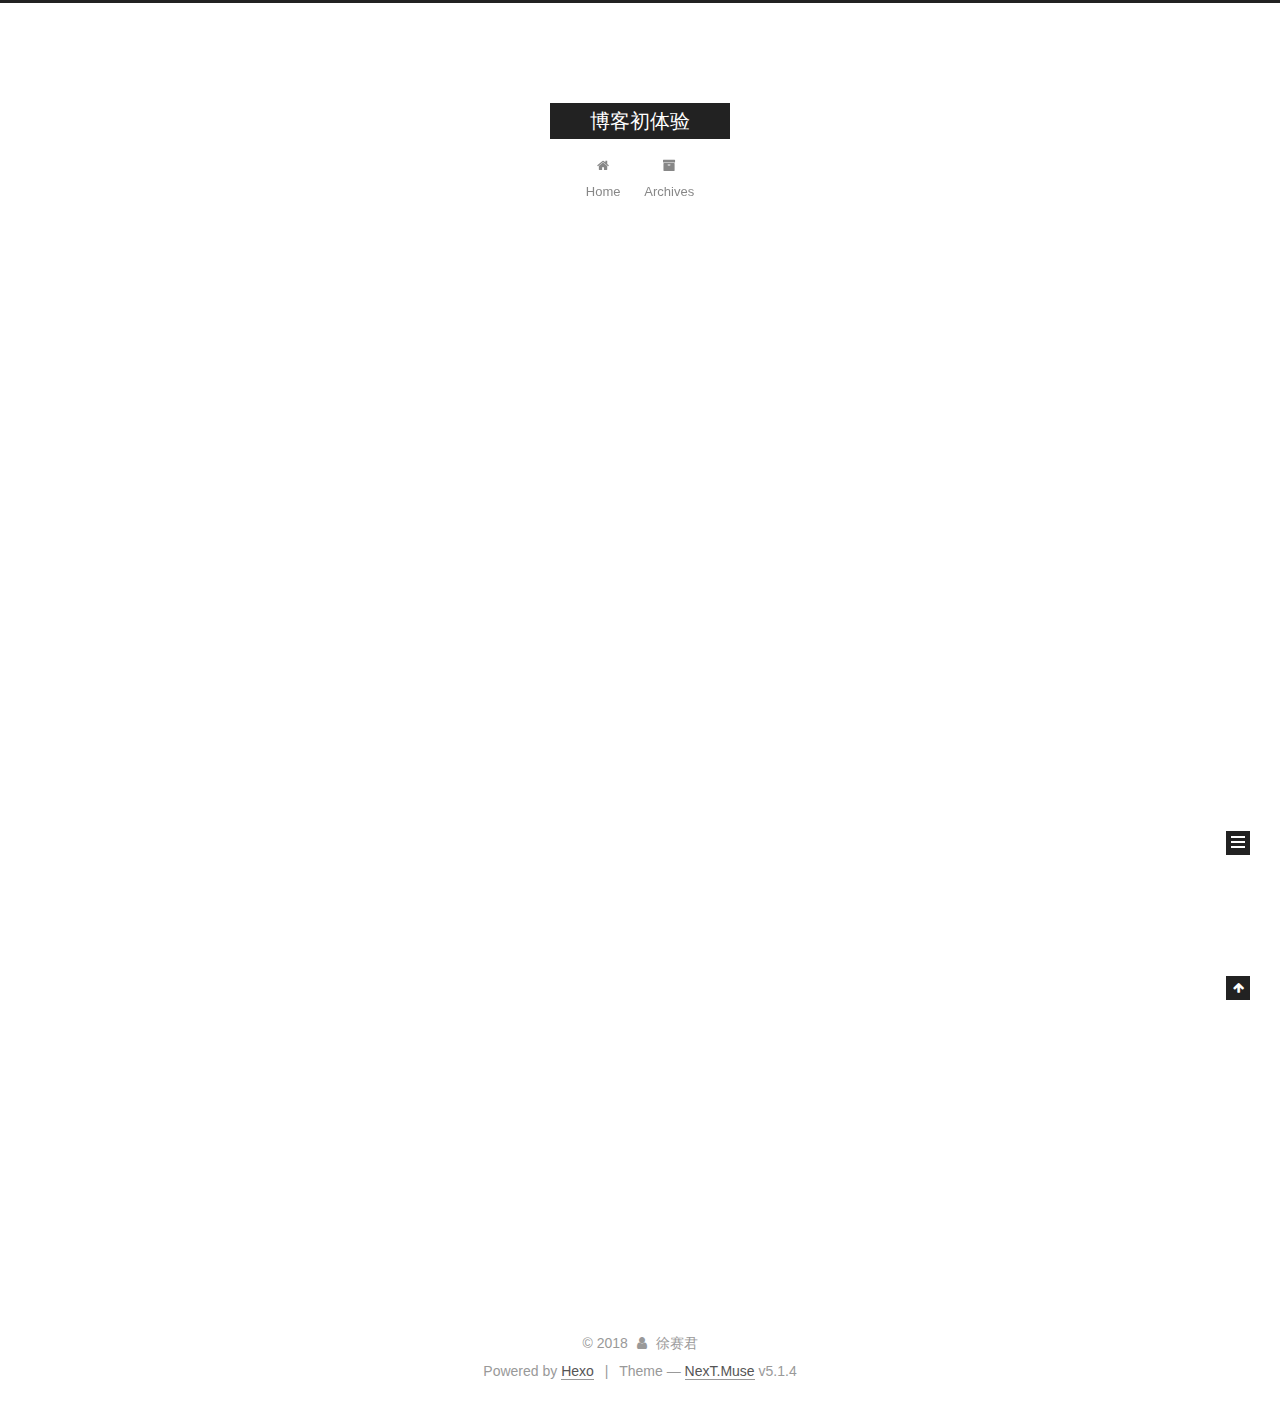
<file: index.html>
<!DOCTYPE html>



  


<html class="theme-next muse use-motion" lang="">
<head>
  <meta charset="UTF-8"/>
<meta http-equiv="X-UA-Compatible" content="IE=edge" />
<meta name="viewport" content="width=device-width, initial-scale=1, maximum-scale=1"/>
<meta name="theme-color" content="#222">









<meta http-equiv="Cache-Control" content="no-transform" />
<meta http-equiv="Cache-Control" content="no-siteapp" />
















  
  
  <link href="/lib/fancybox/source/jquery.fancybox.css?v=2.1.5" rel="stylesheet" type="text/css" />







<link href="/lib/font-awesome/css/font-awesome.min.css?v=4.6.2" rel="stylesheet" type="text/css" />

<link href="/css/main.css?v=5.1.4" rel="stylesheet" type="text/css" />


  <link rel="apple-touch-icon" sizes="180x180" href="/images/apple-touch-icon-next.png?v=5.1.4">


  <link rel="icon" type="image/png" sizes="32x32" href="/images/favicon-32x32-next.png?v=5.1.4">


  <link rel="icon" type="image/png" sizes="16x16" href="/images/favicon-16x16-next.png?v=5.1.4">


  <link rel="mask-icon" href="/images/logo.svg?v=5.1.4" color="#222">





  <meta name="keywords" content="Hexo, NexT" />










<meta property="og:type" content="website">
<meta property="og:title" content="博客初体验">
<meta property="og:url" content="http://yoursite.com/index.html">
<meta property="og:site_name" content="博客初体验">
<meta name="twitter:card" content="summary">
<meta name="twitter:title" content="博客初体验">



<script type="text/javascript" id="hexo.configurations">
  var NexT = window.NexT || {};
  var CONFIG = {
    root: '/',
    scheme: 'Muse',
    version: '5.1.4',
    sidebar: {"position":"left","display":"post","offset":12,"b2t":false,"scrollpercent":false,"onmobile":false},
    fancybox: true,
    tabs: true,
    motion: {"enable":true,"async":false,"transition":{"post_block":"fadeIn","post_header":"slideDownIn","post_body":"slideDownIn","coll_header":"slideLeftIn","sidebar":"slideUpIn"}},
    duoshuo: {
      userId: '0',
      author: 'Author'
    },
    algolia: {
      applicationID: '',
      apiKey: '',
      indexName: '',
      hits: {"per_page":10},
      labels: {"input_placeholder":"Search for Posts","hits_empty":"We didn't find any results for the search: ${query}","hits_stats":"${hits} results found in ${time} ms"}
    }
  };
</script>



  <link rel="canonical" href="http://yoursite.com/"/>





  <title>博客初体验</title>
  








</head>

<body itemscope itemtype="http://schema.org/WebPage" lang="">

  
  
    
  

  <div class="container sidebar-position-left 
  page-home">
    <div class="headband"></div>

    <header id="header" class="header" itemscope itemtype="http://schema.org/WPHeader">
      <div class="header-inner"><div class="site-brand-wrapper">
  <div class="site-meta ">
    

    <div class="custom-logo-site-title">
      <a href="/"  class="brand" rel="start">
        <span class="logo-line-before"><i></i></span>
        <span class="site-title">博客初体验</span>
        <span class="logo-line-after"><i></i></span>
      </a>
    </div>
      
        <p class="site-subtitle"></p>
      
  </div>

  <div class="site-nav-toggle">
    <button>
      <span class="btn-bar"></span>
      <span class="btn-bar"></span>
      <span class="btn-bar"></span>
    </button>
  </div>
</div>

<nav class="site-nav">
  

  
    <ul id="menu" class="menu">
      
        
        <li class="menu-item menu-item-home">
          <a href="/" rel="section">
            
              <i class="menu-item-icon fa fa-fw fa-home"></i> <br />
            
            Home
          </a>
        </li>
      
        
        <li class="menu-item menu-item-archives">
          <a href="/archives/" rel="section">
            
              <i class="menu-item-icon fa fa-fw fa-archive"></i> <br />
            
            Archives
          </a>
        </li>
      

      
    </ul>
  

  
</nav>



 </div>
    </header>

    <main id="main" class="main">
      <div class="main-inner">
        <div class="content-wrap">
          <div id="content" class="content">
            
  <section id="posts" class="posts-expand">
    
      

  

  
  
  

  <article class="post post-type-normal" itemscope itemtype="http://schema.org/Article">
  
  
  
  <div class="post-block">
    <link itemprop="mainEntityOfPage" href="http://yoursite.com/2018/01/10/hello-world/">

    <span hidden itemprop="author" itemscope itemtype="http://schema.org/Person">
      <meta itemprop="name" content="徐赛君">
      <meta itemprop="description" content="">
      <meta itemprop="image" content="/images/avatar.gif">
    </span>

    <span hidden itemprop="publisher" itemscope itemtype="http://schema.org/Organization">
      <meta itemprop="name" content="博客初体验">
    </span>

    
      <header class="post-header">

        
        
          <h1 class="post-title" itemprop="name headline">
                
                <a class="post-title-link" href="/2018/01/10/hello-world/" itemprop="url">Hello World</a></h1>
        

        <div class="post-meta">
          <span class="post-time">
            
              <span class="post-meta-item-icon">
                <i class="fa fa-calendar-o"></i>
              </span>
              
                <span class="post-meta-item-text">Posted on</span>
              
              <time title="Post created" itemprop="dateCreated datePublished" datetime="2018-01-10T23:30:13+08:00">
                2018-01-10
              </time>
            

            

            
          </span>

          

          
            
          

          
          

          

          

          

        </div>
      </header>
    

    
    
    
    <div class="post-body" itemprop="articleBody">

      
      

      
        
          
            <p>Welcome to <a href="https://hexo.io/" target="_blank" rel="noopener">Hexo</a>! This is your very first post. Check <a href="https://hexo.io/docs/" target="_blank" rel="noopener">documentation</a> for more info. If you get any problems when using Hexo, you can find the answer in <a href="https://hexo.io/docs/troubleshooting.html" target="_blank" rel="noopener">troubleshooting</a> or you can ask me on <a href="https://github.com/hexojs/hexo/issues" target="_blank" rel="noopener">GitHub</a>.</p>
<h2 id="Quick-Start"><a href="#Quick-Start" class="headerlink" title="Quick Start"></a>Quick Start</h2><h3 id="Create-a-new-post"><a href="#Create-a-new-post" class="headerlink" title="Create a new post"></a>Create a new post</h3><figure class="highlight bash"><table><tr><td class="gutter"><pre><span class="line">1</span><br></pre></td><td class="code"><pre><span class="line">$ hexo new <span class="string">"My New Post"</span></span><br></pre></td></tr></table></figure>
<p>More info: <a href="https://hexo.io/docs/writing.html" target="_blank" rel="noopener">Writing</a></p>
<h3 id="Run-server"><a href="#Run-server" class="headerlink" title="Run server"></a>Run server</h3><figure class="highlight bash"><table><tr><td class="gutter"><pre><span class="line">1</span><br></pre></td><td class="code"><pre><span class="line">$ hexo server</span><br></pre></td></tr></table></figure>
<p>More info: <a href="https://hexo.io/docs/server.html" target="_blank" rel="noopener">Server</a></p>
<h3 id="Generate-static-files"><a href="#Generate-static-files" class="headerlink" title="Generate static files"></a>Generate static files</h3><figure class="highlight bash"><table><tr><td class="gutter"><pre><span class="line">1</span><br></pre></td><td class="code"><pre><span class="line">$ hexo generate</span><br></pre></td></tr></table></figure>
<p>More info: <a href="https://hexo.io/docs/generating.html" target="_blank" rel="noopener">Generating</a></p>
<h3 id="Deploy-to-remote-sites"><a href="#Deploy-to-remote-sites" class="headerlink" title="Deploy to remote sites"></a>Deploy to remote sites</h3><figure class="highlight bash"><table><tr><td class="gutter"><pre><span class="line">1</span><br></pre></td><td class="code"><pre><span class="line">$ hexo deploy</span><br></pre></td></tr></table></figure>
<p>More info: <a href="https://hexo.io/docs/deployment.html" target="_blank" rel="noopener">Deployment</a></p>

          
        
      
    </div>
    
    
    

    

    

    

    <footer class="post-footer">
      

      

      

      
      
        <div class="post-eof"></div>
      
    </footer>
  </div>
  
  
  
  </article>


    
  </section>

  


          </div>
          


          

        </div>
        
          
  
  <div class="sidebar-toggle">
    <div class="sidebar-toggle-line-wrap">
      <span class="sidebar-toggle-line sidebar-toggle-line-first"></span>
      <span class="sidebar-toggle-line sidebar-toggle-line-middle"></span>
      <span class="sidebar-toggle-line sidebar-toggle-line-last"></span>
    </div>
  </div>

  <aside id="sidebar" class="sidebar">
    
    <div class="sidebar-inner">

      

      

      <section class="site-overview-wrap sidebar-panel sidebar-panel-active">
        <div class="site-overview">
          <div class="site-author motion-element" itemprop="author" itemscope itemtype="http://schema.org/Person">
            
              <p class="site-author-name" itemprop="name">徐赛君</p>
              <p class="site-description motion-element" itemprop="description"></p>
          </div>

          <nav class="site-state motion-element">

            
              <div class="site-state-item site-state-posts">
              
                <a href="/archives/">
              
                  <span class="site-state-item-count">1</span>
                  <span class="site-state-item-name">posts</span>
                </a>
              </div>
            

            

            

          </nav>

          

          

          
          

          
          

          

        </div>
      </section>

      

      

    </div>
  </aside>


        
      </div>
    </main>

    <footer id="footer" class="footer">
      <div class="footer-inner">
        <div class="copyright">&copy; <span itemprop="copyrightYear">2018</span>
  <span class="with-love">
    <i class="fa fa-user"></i>
  </span>
  <span class="author" itemprop="copyrightHolder">徐赛君</span>

  
</div>


  <div class="powered-by">Powered by <a class="theme-link" target="_blank" href="https://hexo.io">Hexo</a></div>



  <span class="post-meta-divider">|</span>



  <div class="theme-info">Theme &mdash; <a class="theme-link" target="_blank" href="https://github.com/iissnan/hexo-theme-next">NexT.Muse</a> v5.1.4</div>




        







        
      </div>
    </footer>

    
      <div class="back-to-top">
        <i class="fa fa-arrow-up"></i>
        
      </div>
    

    

  </div>

  

<script type="text/javascript">
  if (Object.prototype.toString.call(window.Promise) !== '[object Function]') {
    window.Promise = null;
  }
</script>









  












  
  
    <script type="text/javascript" src="/lib/jquery/index.js?v=2.1.3"></script>
  

  
  
    <script type="text/javascript" src="/lib/fastclick/lib/fastclick.min.js?v=1.0.6"></script>
  

  
  
    <script type="text/javascript" src="/lib/jquery_lazyload/jquery.lazyload.js?v=1.9.7"></script>
  

  
  
    <script type="text/javascript" src="/lib/velocity/velocity.min.js?v=1.2.1"></script>
  

  
  
    <script type="text/javascript" src="/lib/velocity/velocity.ui.min.js?v=1.2.1"></script>
  

  
  
    <script type="text/javascript" src="/lib/fancybox/source/jquery.fancybox.pack.js?v=2.1.5"></script>
  


  


  <script type="text/javascript" src="/js/src/utils.js?v=5.1.4"></script>

  <script type="text/javascript" src="/js/src/motion.js?v=5.1.4"></script>



  
  

  

  


  <script type="text/javascript" src="/js/src/bootstrap.js?v=5.1.4"></script>



  


  




	





  





  












  





  

  

  

  
  

  

  

  

</body>
</html>
</file>
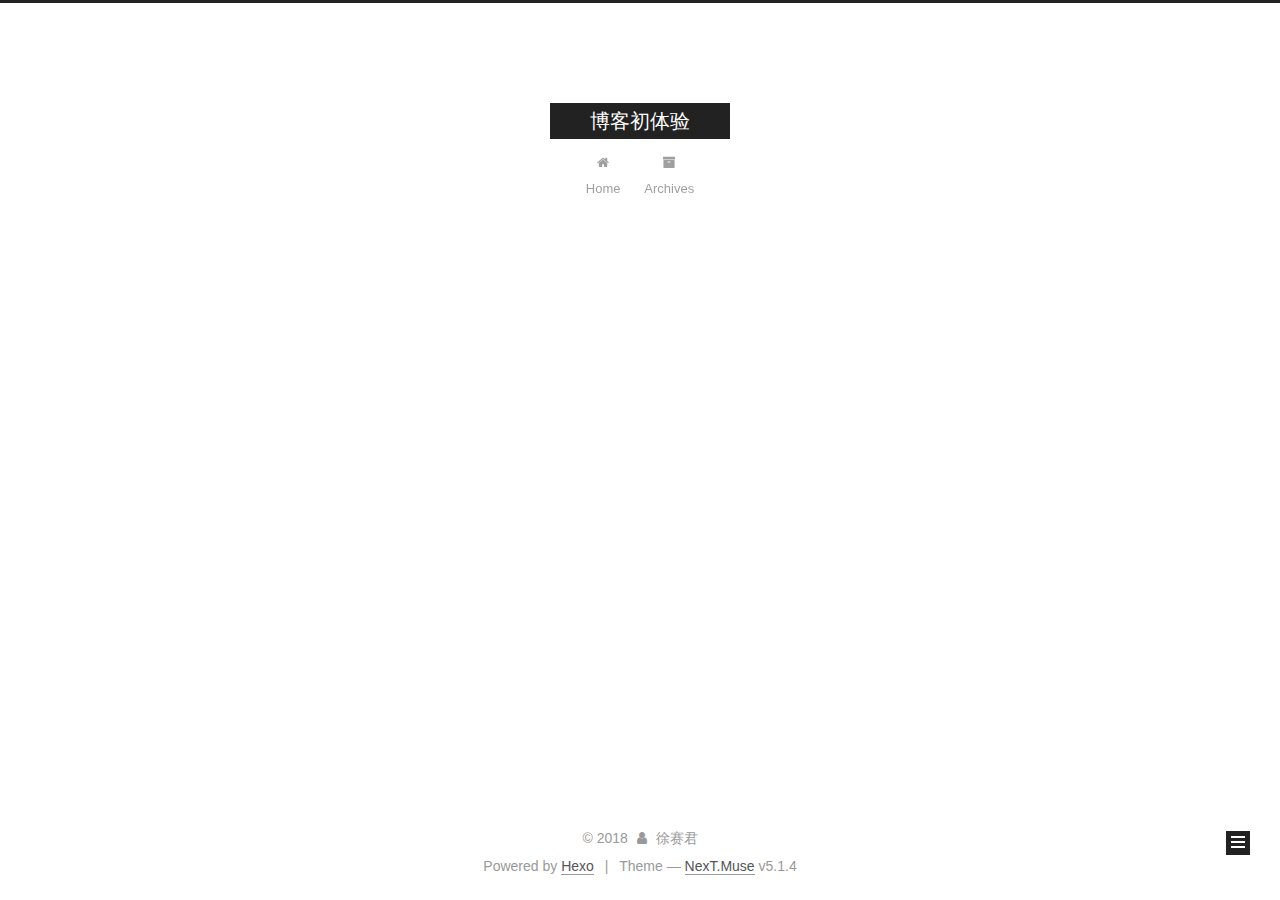
<file: archives/index.html>
<!DOCTYPE html>



  


<html class="theme-next muse use-motion" lang="">
<head>
  <meta charset="UTF-8"/>
<meta http-equiv="X-UA-Compatible" content="IE=edge" />
<meta name="viewport" content="width=device-width, initial-scale=1, maximum-scale=1"/>
<meta name="theme-color" content="#222">









<meta http-equiv="Cache-Control" content="no-transform" />
<meta http-equiv="Cache-Control" content="no-siteapp" />
















  
  
  <link href="/lib/fancybox/source/jquery.fancybox.css?v=2.1.5" rel="stylesheet" type="text/css" />







<link href="/lib/font-awesome/css/font-awesome.min.css?v=4.6.2" rel="stylesheet" type="text/css" />

<link href="/css/main.css?v=5.1.4" rel="stylesheet" type="text/css" />


  <link rel="apple-touch-icon" sizes="180x180" href="/images/apple-touch-icon-next.png?v=5.1.4">


  <link rel="icon" type="image/png" sizes="32x32" href="/images/favicon-32x32-next.png?v=5.1.4">


  <link rel="icon" type="image/png" sizes="16x16" href="/images/favicon-16x16-next.png?v=5.1.4">


  <link rel="mask-icon" href="/images/logo.svg?v=5.1.4" color="#222">





  <meta name="keywords" content="Hexo, NexT" />










<meta property="og:type" content="website">
<meta property="og:title" content="博客初体验">
<meta property="og:url" content="http://yoursite.com/archives/index.html">
<meta property="og:site_name" content="博客初体验">
<meta name="twitter:card" content="summary">
<meta name="twitter:title" content="博客初体验">



<script type="text/javascript" id="hexo.configurations">
  var NexT = window.NexT || {};
  var CONFIG = {
    root: '/',
    scheme: 'Muse',
    version: '5.1.4',
    sidebar: {"position":"left","display":"post","offset":12,"b2t":false,"scrollpercent":false,"onmobile":false},
    fancybox: true,
    tabs: true,
    motion: {"enable":true,"async":false,"transition":{"post_block":"fadeIn","post_header":"slideDownIn","post_body":"slideDownIn","coll_header":"slideLeftIn","sidebar":"slideUpIn"}},
    duoshuo: {
      userId: '0',
      author: 'Author'
    },
    algolia: {
      applicationID: '',
      apiKey: '',
      indexName: '',
      hits: {"per_page":10},
      labels: {"input_placeholder":"Search for Posts","hits_empty":"We didn't find any results for the search: ${query}","hits_stats":"${hits} results found in ${time} ms"}
    }
  };
</script>



  <link rel="canonical" href="http://yoursite.com/archives/"/>





  <title>Archive | 博客初体验</title>
  








</head>

<body itemscope itemtype="http://schema.org/WebPage" lang="">

  
  
    
  

  <div class="container sidebar-position-left page-archive">
    <div class="headband"></div>

    <header id="header" class="header" itemscope itemtype="http://schema.org/WPHeader">
      <div class="header-inner"><div class="site-brand-wrapper">
  <div class="site-meta ">
    

    <div class="custom-logo-site-title">
      <a href="/"  class="brand" rel="start">
        <span class="logo-line-before"><i></i></span>
        <span class="site-title">博客初体验</span>
        <span class="logo-line-after"><i></i></span>
      </a>
    </div>
      
        <p class="site-subtitle"></p>
      
  </div>

  <div class="site-nav-toggle">
    <button>
      <span class="btn-bar"></span>
      <span class="btn-bar"></span>
      <span class="btn-bar"></span>
    </button>
  </div>
</div>

<nav class="site-nav">
  

  
    <ul id="menu" class="menu">
      
        
        <li class="menu-item menu-item-home">
          <a href="/" rel="section">
            
              <i class="menu-item-icon fa fa-fw fa-home"></i> <br />
            
            Home
          </a>
        </li>
      
        
        <li class="menu-item menu-item-archives">
          <a href="/archives/" rel="section">
            
              <i class="menu-item-icon fa fa-fw fa-archive"></i> <br />
            
            Archives
          </a>
        </li>
      

      
    </ul>
  

  
</nav>



 </div>
    </header>

    <main id="main" class="main">
      <div class="main-inner">
        <div class="content-wrap">
          <div id="content" class="content">
            

  
  
  
  <div class="post-block archive">
    <div id="posts" class="posts-collapse">
      <span class="archive-move-on"></span>

      <span class="archive-page-counter">
        
        
        
          
        
        Um..! 1 post. Keep on posting.
      </span>

      

        
        
        

        
          
          <div class="collection-title">
            <h1 class="archive-year" id="archive-year-2018">2018</h1>
          </div>
        
        

        

  <article class="post post-type-normal" itemscope itemtype="http://schema.org/Article">
    <header class="post-header">

      <h2 class="post-title">
        
            <a class="post-title-link" href="/2018/01/10/hello-world/" itemprop="url">
              
                <span itemprop="name">Hello World</span>
              
            </a>
        
      </h2>

      <div class="post-meta">
        <time class="post-time" itemprop="dateCreated"
              datetime="2018-01-10T23:30:13+08:00"
              content="2018-01-10" >
          01-10
        </time>
      </div>

    </header>
  </article>



      

    </div>
  </div>
  
  
  

  



          </div>
          


          

        </div>
        
          
  
  <div class="sidebar-toggle">
    <div class="sidebar-toggle-line-wrap">
      <span class="sidebar-toggle-line sidebar-toggle-line-first"></span>
      <span class="sidebar-toggle-line sidebar-toggle-line-middle"></span>
      <span class="sidebar-toggle-line sidebar-toggle-line-last"></span>
    </div>
  </div>

  <aside id="sidebar" class="sidebar">
    
    <div class="sidebar-inner">

      

      

      <section class="site-overview-wrap sidebar-panel sidebar-panel-active">
        <div class="site-overview">
          <div class="site-author motion-element" itemprop="author" itemscope itemtype="http://schema.org/Person">
            
              <p class="site-author-name" itemprop="name">徐赛君</p>
              <p class="site-description motion-element" itemprop="description"></p>
          </div>

          <nav class="site-state motion-element">

            
              <div class="site-state-item site-state-posts">
              
                <a href="/archives/">
              
                  <span class="site-state-item-count">1</span>
                  <span class="site-state-item-name">posts</span>
                </a>
              </div>
            

            

            

          </nav>

          

          

          
          

          
          

          

        </div>
      </section>

      

      

    </div>
  </aside>


        
      </div>
    </main>

    <footer id="footer" class="footer">
      <div class="footer-inner">
        <div class="copyright">&copy; <span itemprop="copyrightYear">2018</span>
  <span class="with-love">
    <i class="fa fa-user"></i>
  </span>
  <span class="author" itemprop="copyrightHolder">徐赛君</span>

  
</div>


  <div class="powered-by">Powered by <a class="theme-link" target="_blank" href="https://hexo.io">Hexo</a></div>



  <span class="post-meta-divider">|</span>



  <div class="theme-info">Theme &mdash; <a class="theme-link" target="_blank" href="https://github.com/iissnan/hexo-theme-next">NexT.Muse</a> v5.1.4</div>




        







        
      </div>
    </footer>

    
      <div class="back-to-top">
        <i class="fa fa-arrow-up"></i>
        
      </div>
    

    

  </div>

  

<script type="text/javascript">
  if (Object.prototype.toString.call(window.Promise) !== '[object Function]') {
    window.Promise = null;
  }
</script>









  












  
  
    <script type="text/javascript" src="/lib/jquery/index.js?v=2.1.3"></script>
  

  
  
    <script type="text/javascript" src="/lib/fastclick/lib/fastclick.min.js?v=1.0.6"></script>
  

  
  
    <script type="text/javascript" src="/lib/jquery_lazyload/jquery.lazyload.js?v=1.9.7"></script>
  

  
  
    <script type="text/javascript" src="/lib/velocity/velocity.min.js?v=1.2.1"></script>
  

  
  
    <script type="text/javascript" src="/lib/velocity/velocity.ui.min.js?v=1.2.1"></script>
  

  
  
    <script type="text/javascript" src="/lib/fancybox/source/jquery.fancybox.pack.js?v=2.1.5"></script>
  


  


  <script type="text/javascript" src="/js/src/utils.js?v=5.1.4"></script>

  <script type="text/javascript" src="/js/src/motion.js?v=5.1.4"></script>



  
  

  

  


  <script type="text/javascript" src="/js/src/bootstrap.js?v=5.1.4"></script>



  


  




	





  





  












  





  

  

  

  
  

  

  

  

</body>
</html>
</file>
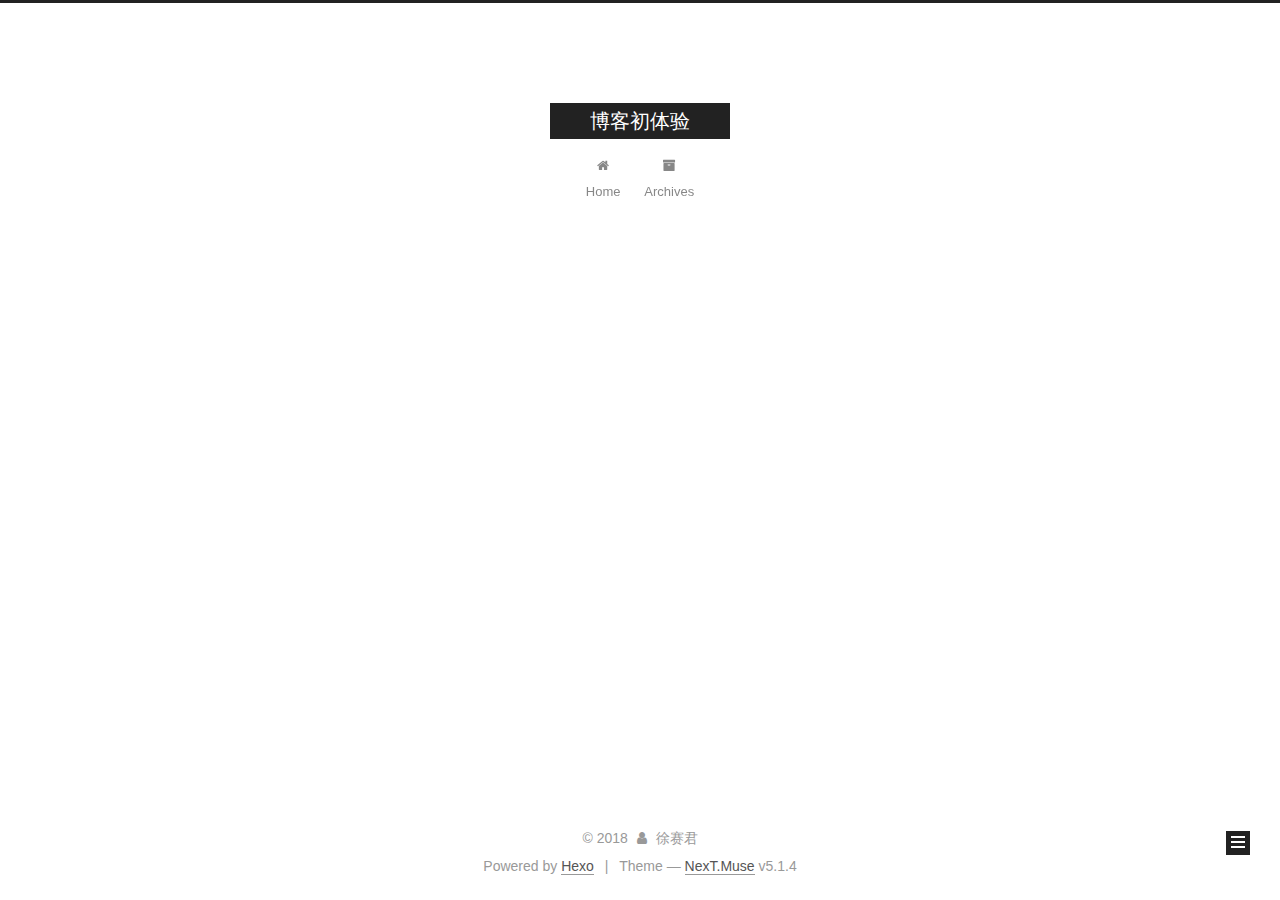
<file: archives/2018/index.html>
<!DOCTYPE html>



  


<html class="theme-next muse use-motion" lang="">
<head>
  <meta charset="UTF-8"/>
<meta http-equiv="X-UA-Compatible" content="IE=edge" />
<meta name="viewport" content="width=device-width, initial-scale=1, maximum-scale=1"/>
<meta name="theme-color" content="#222">









<meta http-equiv="Cache-Control" content="no-transform" />
<meta http-equiv="Cache-Control" content="no-siteapp" />
















  
  
  <link href="/lib/fancybox/source/jquery.fancybox.css?v=2.1.5" rel="stylesheet" type="text/css" />







<link href="/lib/font-awesome/css/font-awesome.min.css?v=4.6.2" rel="stylesheet" type="text/css" />

<link href="/css/main.css?v=5.1.4" rel="stylesheet" type="text/css" />


  <link rel="apple-touch-icon" sizes="180x180" href="/images/apple-touch-icon-next.png?v=5.1.4">


  <link rel="icon" type="image/png" sizes="32x32" href="/images/favicon-32x32-next.png?v=5.1.4">


  <link rel="icon" type="image/png" sizes="16x16" href="/images/favicon-16x16-next.png?v=5.1.4">


  <link rel="mask-icon" href="/images/logo.svg?v=5.1.4" color="#222">





  <meta name="keywords" content="Hexo, NexT" />










<meta property="og:type" content="website">
<meta property="og:title" content="博客初体验">
<meta property="og:url" content="http://yoursite.com/archives/2018/index.html">
<meta property="og:site_name" content="博客初体验">
<meta name="twitter:card" content="summary">
<meta name="twitter:title" content="博客初体验">



<script type="text/javascript" id="hexo.configurations">
  var NexT = window.NexT || {};
  var CONFIG = {
    root: '/',
    scheme: 'Muse',
    version: '5.1.4',
    sidebar: {"position":"left","display":"post","offset":12,"b2t":false,"scrollpercent":false,"onmobile":false},
    fancybox: true,
    tabs: true,
    motion: {"enable":true,"async":false,"transition":{"post_block":"fadeIn","post_header":"slideDownIn","post_body":"slideDownIn","coll_header":"slideLeftIn","sidebar":"slideUpIn"}},
    duoshuo: {
      userId: '0',
      author: 'Author'
    },
    algolia: {
      applicationID: '',
      apiKey: '',
      indexName: '',
      hits: {"per_page":10},
      labels: {"input_placeholder":"Search for Posts","hits_empty":"We didn't find any results for the search: ${query}","hits_stats":"${hits} results found in ${time} ms"}
    }
  };
</script>



  <link rel="canonical" href="http://yoursite.com/archives/2018/"/>





  <title>Archive | 博客初体验</title>
  








</head>

<body itemscope itemtype="http://schema.org/WebPage" lang="">

  
  
    
  

  <div class="container sidebar-position-left page-archive">
    <div class="headband"></div>

    <header id="header" class="header" itemscope itemtype="http://schema.org/WPHeader">
      <div class="header-inner"><div class="site-brand-wrapper">
  <div class="site-meta ">
    

    <div class="custom-logo-site-title">
      <a href="/"  class="brand" rel="start">
        <span class="logo-line-before"><i></i></span>
        <span class="site-title">博客初体验</span>
        <span class="logo-line-after"><i></i></span>
      </a>
    </div>
      
        <p class="site-subtitle"></p>
      
  </div>

  <div class="site-nav-toggle">
    <button>
      <span class="btn-bar"></span>
      <span class="btn-bar"></span>
      <span class="btn-bar"></span>
    </button>
  </div>
</div>

<nav class="site-nav">
  

  
    <ul id="menu" class="menu">
      
        
        <li class="menu-item menu-item-home">
          <a href="/" rel="section">
            
              <i class="menu-item-icon fa fa-fw fa-home"></i> <br />
            
            Home
          </a>
        </li>
      
        
        <li class="menu-item menu-item-archives">
          <a href="/archives/" rel="section">
            
              <i class="menu-item-icon fa fa-fw fa-archive"></i> <br />
            
            Archives
          </a>
        </li>
      

      
    </ul>
  

  
</nav>



 </div>
    </header>

    <main id="main" class="main">
      <div class="main-inner">
        <div class="content-wrap">
          <div id="content" class="content">
            

  
  
  
  <div class="post-block archive">
    <div id="posts" class="posts-collapse">
      <span class="archive-move-on"></span>

      <span class="archive-page-counter">
        
        
        
          
        
        Um..! 1 post. Keep on posting.
      </span>

      

        
        
        

        
          
          <div class="collection-title">
            <h1 class="archive-year" id="archive-year-2018">2018</h1>
          </div>
        
        

        

  <article class="post post-type-normal" itemscope itemtype="http://schema.org/Article">
    <header class="post-header">

      <h2 class="post-title">
        
            <a class="post-title-link" href="/2018/01/10/hello-world/" itemprop="url">
              
                <span itemprop="name">Hello World</span>
              
            </a>
        
      </h2>

      <div class="post-meta">
        <time class="post-time" itemprop="dateCreated"
              datetime="2018-01-10T23:30:13+08:00"
              content="2018-01-10" >
          01-10
        </time>
      </div>

    </header>
  </article>



      

    </div>
  </div>
  
  
  

  



          </div>
          


          

        </div>
        
          
  
  <div class="sidebar-toggle">
    <div class="sidebar-toggle-line-wrap">
      <span class="sidebar-toggle-line sidebar-toggle-line-first"></span>
      <span class="sidebar-toggle-line sidebar-toggle-line-middle"></span>
      <span class="sidebar-toggle-line sidebar-toggle-line-last"></span>
    </div>
  </div>

  <aside id="sidebar" class="sidebar">
    
    <div class="sidebar-inner">

      

      

      <section class="site-overview-wrap sidebar-panel sidebar-panel-active">
        <div class="site-overview">
          <div class="site-author motion-element" itemprop="author" itemscope itemtype="http://schema.org/Person">
            
              <p class="site-author-name" itemprop="name">徐赛君</p>
              <p class="site-description motion-element" itemprop="description"></p>
          </div>

          <nav class="site-state motion-element">

            
              <div class="site-state-item site-state-posts">
              
                <a href="/archives/">
              
                  <span class="site-state-item-count">1</span>
                  <span class="site-state-item-name">posts</span>
                </a>
              </div>
            

            

            

          </nav>

          

          

          
          

          
          

          

        </div>
      </section>

      

      

    </div>
  </aside>


        
      </div>
    </main>

    <footer id="footer" class="footer">
      <div class="footer-inner">
        <div class="copyright">&copy; <span itemprop="copyrightYear">2018</span>
  <span class="with-love">
    <i class="fa fa-user"></i>
  </span>
  <span class="author" itemprop="copyrightHolder">徐赛君</span>

  
</div>


  <div class="powered-by">Powered by <a class="theme-link" target="_blank" href="https://hexo.io">Hexo</a></div>



  <span class="post-meta-divider">|</span>



  <div class="theme-info">Theme &mdash; <a class="theme-link" target="_blank" href="https://github.com/iissnan/hexo-theme-next">NexT.Muse</a> v5.1.4</div>




        







        
      </div>
    </footer>

    
      <div class="back-to-top">
        <i class="fa fa-arrow-up"></i>
        
      </div>
    

    

  </div>

  

<script type="text/javascript">
  if (Object.prototype.toString.call(window.Promise) !== '[object Function]') {
    window.Promise = null;
  }
</script>









  












  
  
    <script type="text/javascript" src="/lib/jquery/index.js?v=2.1.3"></script>
  

  
  
    <script type="text/javascript" src="/lib/fastclick/lib/fastclick.min.js?v=1.0.6"></script>
  

  
  
    <script type="text/javascript" src="/lib/jquery_lazyload/jquery.lazyload.js?v=1.9.7"></script>
  

  
  
    <script type="text/javascript" src="/lib/velocity/velocity.min.js?v=1.2.1"></script>
  

  
  
    <script type="text/javascript" src="/lib/velocity/velocity.ui.min.js?v=1.2.1"></script>
  

  
  
    <script type="text/javascript" src="/lib/fancybox/source/jquery.fancybox.pack.js?v=2.1.5"></script>
  


  


  <script type="text/javascript" src="/js/src/utils.js?v=5.1.4"></script>

  <script type="text/javascript" src="/js/src/motion.js?v=5.1.4"></script>



  
  

  

  


  <script type="text/javascript" src="/js/src/bootstrap.js?v=5.1.4"></script>



  


  




	





  





  












  





  

  

  

  
  

  

  

  

</body>
</html>
</file>
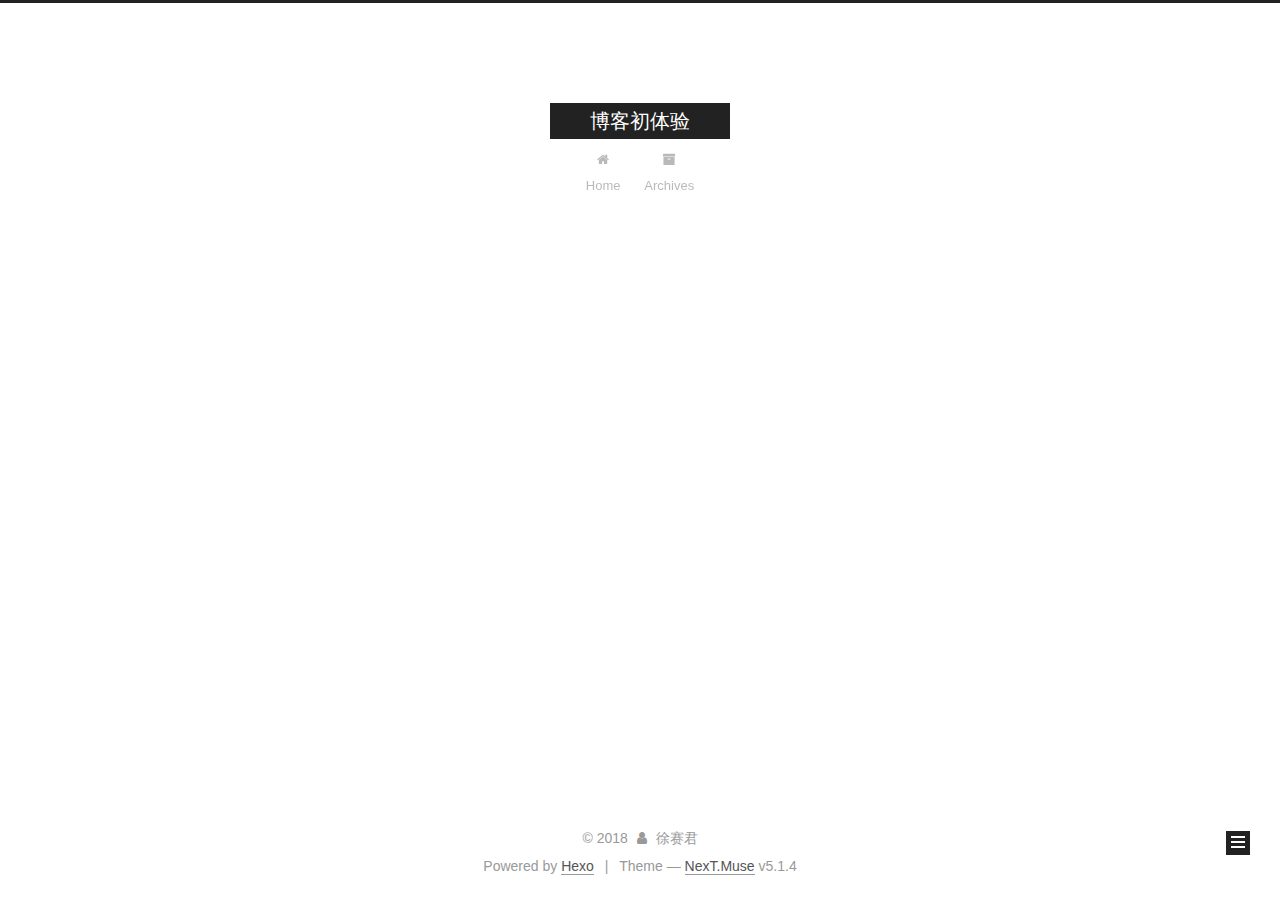
<file: archives/2018/01/index.html>
<!DOCTYPE html>



  


<html class="theme-next muse use-motion" lang="">
<head>
  <meta charset="UTF-8"/>
<meta http-equiv="X-UA-Compatible" content="IE=edge" />
<meta name="viewport" content="width=device-width, initial-scale=1, maximum-scale=1"/>
<meta name="theme-color" content="#222">









<meta http-equiv="Cache-Control" content="no-transform" />
<meta http-equiv="Cache-Control" content="no-siteapp" />
















  
  
  <link href="/lib/fancybox/source/jquery.fancybox.css?v=2.1.5" rel="stylesheet" type="text/css" />







<link href="/lib/font-awesome/css/font-awesome.min.css?v=4.6.2" rel="stylesheet" type="text/css" />

<link href="/css/main.css?v=5.1.4" rel="stylesheet" type="text/css" />


  <link rel="apple-touch-icon" sizes="180x180" href="/images/apple-touch-icon-next.png?v=5.1.4">


  <link rel="icon" type="image/png" sizes="32x32" href="/images/favicon-32x32-next.png?v=5.1.4">


  <link rel="icon" type="image/png" sizes="16x16" href="/images/favicon-16x16-next.png?v=5.1.4">


  <link rel="mask-icon" href="/images/logo.svg?v=5.1.4" color="#222">





  <meta name="keywords" content="Hexo, NexT" />










<meta property="og:type" content="website">
<meta property="og:title" content="博客初体验">
<meta property="og:url" content="http://yoursite.com/archives/2018/01/index.html">
<meta property="og:site_name" content="博客初体验">
<meta name="twitter:card" content="summary">
<meta name="twitter:title" content="博客初体验">



<script type="text/javascript" id="hexo.configurations">
  var NexT = window.NexT || {};
  var CONFIG = {
    root: '/',
    scheme: 'Muse',
    version: '5.1.4',
    sidebar: {"position":"left","display":"post","offset":12,"b2t":false,"scrollpercent":false,"onmobile":false},
    fancybox: true,
    tabs: true,
    motion: {"enable":true,"async":false,"transition":{"post_block":"fadeIn","post_header":"slideDownIn","post_body":"slideDownIn","coll_header":"slideLeftIn","sidebar":"slideUpIn"}},
    duoshuo: {
      userId: '0',
      author: 'Author'
    },
    algolia: {
      applicationID: '',
      apiKey: '',
      indexName: '',
      hits: {"per_page":10},
      labels: {"input_placeholder":"Search for Posts","hits_empty":"We didn't find any results for the search: ${query}","hits_stats":"${hits} results found in ${time} ms"}
    }
  };
</script>



  <link rel="canonical" href="http://yoursite.com/archives/2018/01/"/>





  <title>Archive | 博客初体验</title>
  








</head>

<body itemscope itemtype="http://schema.org/WebPage" lang="">

  
  
    
  

  <div class="container sidebar-position-left page-archive">
    <div class="headband"></div>

    <header id="header" class="header" itemscope itemtype="http://schema.org/WPHeader">
      <div class="header-inner"><div class="site-brand-wrapper">
  <div class="site-meta ">
    

    <div class="custom-logo-site-title">
      <a href="/"  class="brand" rel="start">
        <span class="logo-line-before"><i></i></span>
        <span class="site-title">博客初体验</span>
        <span class="logo-line-after"><i></i></span>
      </a>
    </div>
      
        <p class="site-subtitle"></p>
      
  </div>

  <div class="site-nav-toggle">
    <button>
      <span class="btn-bar"></span>
      <span class="btn-bar"></span>
      <span class="btn-bar"></span>
    </button>
  </div>
</div>

<nav class="site-nav">
  

  
    <ul id="menu" class="menu">
      
        
        <li class="menu-item menu-item-home">
          <a href="/" rel="section">
            
              <i class="menu-item-icon fa fa-fw fa-home"></i> <br />
            
            Home
          </a>
        </li>
      
        
        <li class="menu-item menu-item-archives">
          <a href="/archives/" rel="section">
            
              <i class="menu-item-icon fa fa-fw fa-archive"></i> <br />
            
            Archives
          </a>
        </li>
      

      
    </ul>
  

  
</nav>



 </div>
    </header>

    <main id="main" class="main">
      <div class="main-inner">
        <div class="content-wrap">
          <div id="content" class="content">
            

  
  
  
  <div class="post-block archive">
    <div id="posts" class="posts-collapse">
      <span class="archive-move-on"></span>

      <span class="archive-page-counter">
        
        
        
          
        
        Um..! 1 post. Keep on posting.
      </span>

      

        
        
        

        
          
          <div class="collection-title">
            <h1 class="archive-year" id="archive-year-2018">2018</h1>
          </div>
        
        

        

  <article class="post post-type-normal" itemscope itemtype="http://schema.org/Article">
    <header class="post-header">

      <h2 class="post-title">
        
            <a class="post-title-link" href="/2018/01/10/hello-world/" itemprop="url">
              
                <span itemprop="name">Hello World</span>
              
            </a>
        
      </h2>

      <div class="post-meta">
        <time class="post-time" itemprop="dateCreated"
              datetime="2018-01-10T23:30:13+08:00"
              content="2018-01-10" >
          01-10
        </time>
      </div>

    </header>
  </article>



      

    </div>
  </div>
  
  
  

  



          </div>
          


          

        </div>
        
          
  
  <div class="sidebar-toggle">
    <div class="sidebar-toggle-line-wrap">
      <span class="sidebar-toggle-line sidebar-toggle-line-first"></span>
      <span class="sidebar-toggle-line sidebar-toggle-line-middle"></span>
      <span class="sidebar-toggle-line sidebar-toggle-line-last"></span>
    </div>
  </div>

  <aside id="sidebar" class="sidebar">
    
    <div class="sidebar-inner">

      

      

      <section class="site-overview-wrap sidebar-panel sidebar-panel-active">
        <div class="site-overview">
          <div class="site-author motion-element" itemprop="author" itemscope itemtype="http://schema.org/Person">
            
              <p class="site-author-name" itemprop="name">徐赛君</p>
              <p class="site-description motion-element" itemprop="description"></p>
          </div>

          <nav class="site-state motion-element">

            
              <div class="site-state-item site-state-posts">
              
                <a href="/archives/">
              
                  <span class="site-state-item-count">1</span>
                  <span class="site-state-item-name">posts</span>
                </a>
              </div>
            

            

            

          </nav>

          

          

          
          

          
          

          

        </div>
      </section>

      

      

    </div>
  </aside>


        
      </div>
    </main>

    <footer id="footer" class="footer">
      <div class="footer-inner">
        <div class="copyright">&copy; <span itemprop="copyrightYear">2018</span>
  <span class="with-love">
    <i class="fa fa-user"></i>
  </span>
  <span class="author" itemprop="copyrightHolder">徐赛君</span>

  
</div>


  <div class="powered-by">Powered by <a class="theme-link" target="_blank" href="https://hexo.io">Hexo</a></div>



  <span class="post-meta-divider">|</span>



  <div class="theme-info">Theme &mdash; <a class="theme-link" target="_blank" href="https://github.com/iissnan/hexo-theme-next">NexT.Muse</a> v5.1.4</div>




        







        
      </div>
    </footer>

    
      <div class="back-to-top">
        <i class="fa fa-arrow-up"></i>
        
      </div>
    

    

  </div>

  

<script type="text/javascript">
  if (Object.prototype.toString.call(window.Promise) !== '[object Function]') {
    window.Promise = null;
  }
</script>









  












  
  
    <script type="text/javascript" src="/lib/jquery/index.js?v=2.1.3"></script>
  

  
  
    <script type="text/javascript" src="/lib/fastclick/lib/fastclick.min.js?v=1.0.6"></script>
  

  
  
    <script type="text/javascript" src="/lib/jquery_lazyload/jquery.lazyload.js?v=1.9.7"></script>
  

  
  
    <script type="text/javascript" src="/lib/velocity/velocity.min.js?v=1.2.1"></script>
  

  
  
    <script type="text/javascript" src="/lib/velocity/velocity.ui.min.js?v=1.2.1"></script>
  

  
  
    <script type="text/javascript" src="/lib/fancybox/source/jquery.fancybox.pack.js?v=2.1.5"></script>
  


  


  <script type="text/javascript" src="/js/src/utils.js?v=5.1.4"></script>

  <script type="text/javascript" src="/js/src/motion.js?v=5.1.4"></script>



  
  

  

  


  <script type="text/javascript" src="/js/src/bootstrap.js?v=5.1.4"></script>



  


  




	





  





  












  





  

  

  

  
  

  

  

  

</body>
</html>
</file>
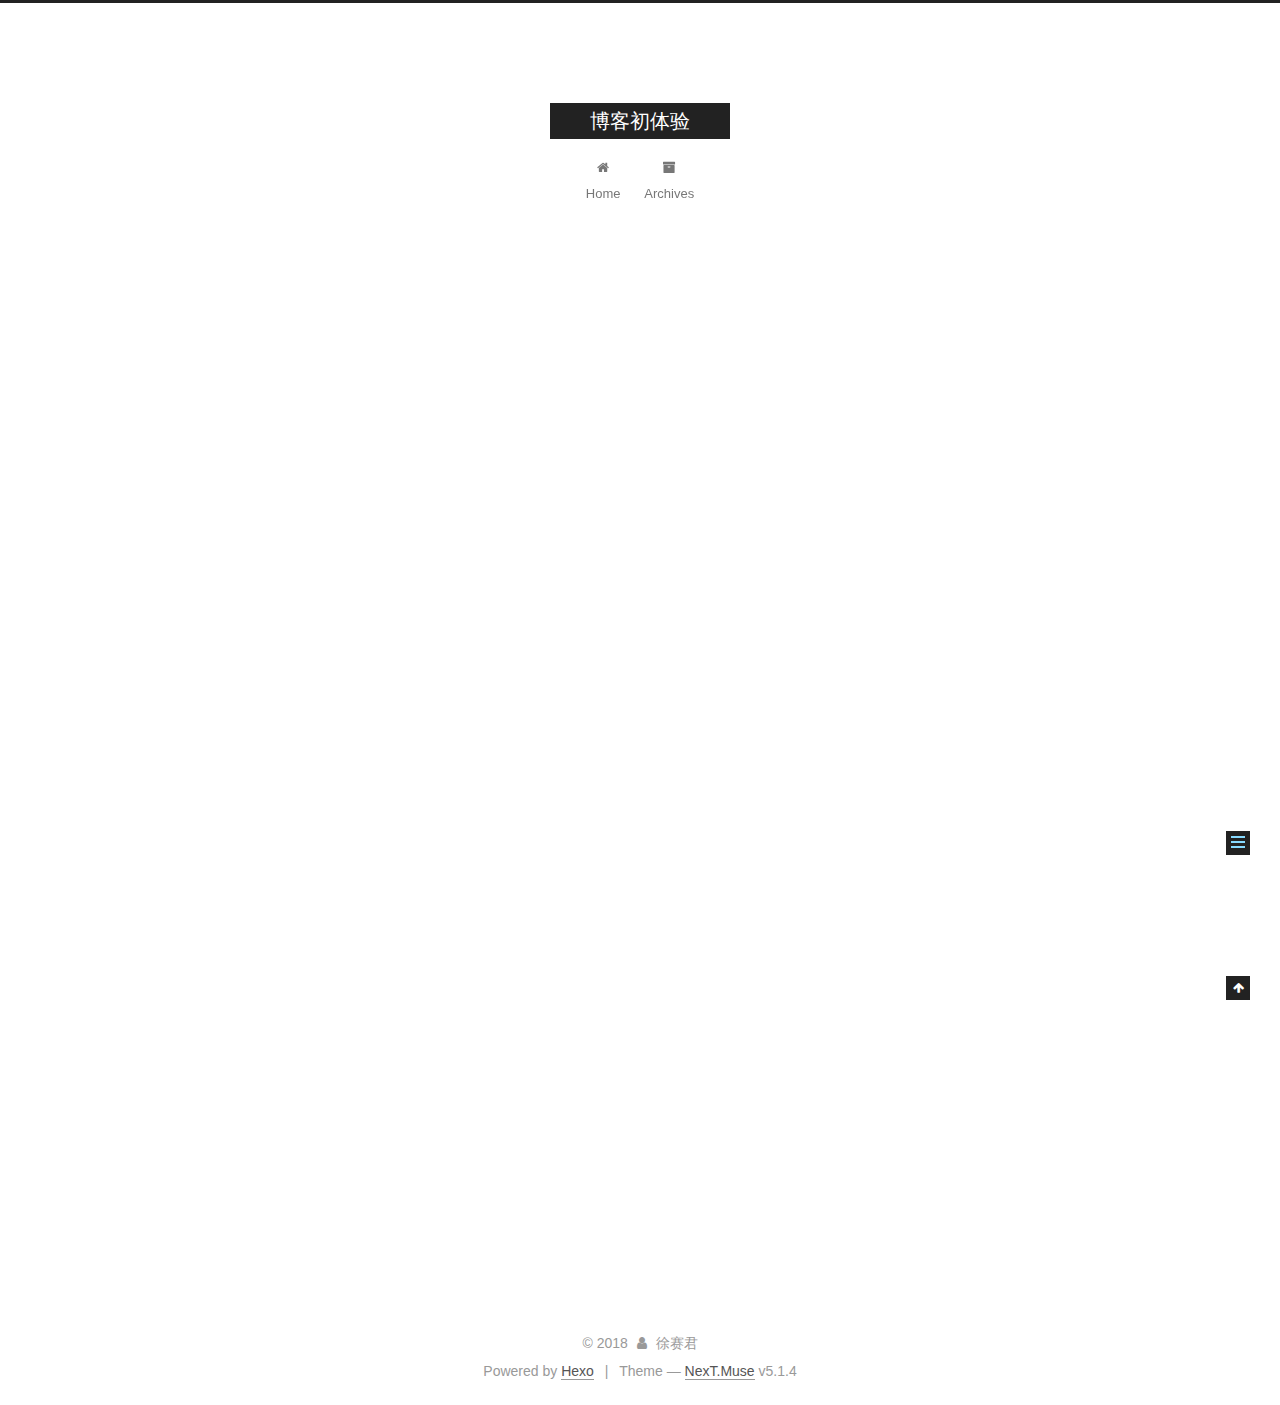
<file: 2018/01/10/hello-world/index.html>
<!DOCTYPE html>



  


<html class="theme-next muse use-motion" lang="">
<head>
  <meta charset="UTF-8"/>
<meta http-equiv="X-UA-Compatible" content="IE=edge" />
<meta name="viewport" content="width=device-width, initial-scale=1, maximum-scale=1"/>
<meta name="theme-color" content="#222">









<meta http-equiv="Cache-Control" content="no-transform" />
<meta http-equiv="Cache-Control" content="no-siteapp" />
















  
  
  <link href="/lib/fancybox/source/jquery.fancybox.css?v=2.1.5" rel="stylesheet" type="text/css" />







<link href="/lib/font-awesome/css/font-awesome.min.css?v=4.6.2" rel="stylesheet" type="text/css" />

<link href="/css/main.css?v=5.1.4" rel="stylesheet" type="text/css" />


  <link rel="apple-touch-icon" sizes="180x180" href="/images/apple-touch-icon-next.png?v=5.1.4">


  <link rel="icon" type="image/png" sizes="32x32" href="/images/favicon-32x32-next.png?v=5.1.4">


  <link rel="icon" type="image/png" sizes="16x16" href="/images/favicon-16x16-next.png?v=5.1.4">


  <link rel="mask-icon" href="/images/logo.svg?v=5.1.4" color="#222">





  <meta name="keywords" content="Hexo, NexT" />










<meta name="description" content="Welcome to Hexo! This is your very first post. Check documentation for more info. If you get any problems when using Hexo, you can find the answer in troubleshooting or you can ask me on GitHub. Quick">
<meta property="og:type" content="article">
<meta property="og:title" content="Hello World">
<meta property="og:url" content="http://yoursite.com/2018/01/10/hello-world/index.html">
<meta property="og:site_name" content="博客初体验">
<meta property="og:description" content="Welcome to Hexo! This is your very first post. Check documentation for more info. If you get any problems when using Hexo, you can find the answer in troubleshooting or you can ask me on GitHub. Quick">
<meta property="og:updated_time" content="2018-01-10T15:30:13.799Z">
<meta name="twitter:card" content="summary">
<meta name="twitter:title" content="Hello World">
<meta name="twitter:description" content="Welcome to Hexo! This is your very first post. Check documentation for more info. If you get any problems when using Hexo, you can find the answer in troubleshooting or you can ask me on GitHub. Quick">



<script type="text/javascript" id="hexo.configurations">
  var NexT = window.NexT || {};
  var CONFIG = {
    root: '/',
    scheme: 'Muse',
    version: '5.1.4',
    sidebar: {"position":"left","display":"post","offset":12,"b2t":false,"scrollpercent":false,"onmobile":false},
    fancybox: true,
    tabs: true,
    motion: {"enable":true,"async":false,"transition":{"post_block":"fadeIn","post_header":"slideDownIn","post_body":"slideDownIn","coll_header":"slideLeftIn","sidebar":"slideUpIn"}},
    duoshuo: {
      userId: '0',
      author: 'Author'
    },
    algolia: {
      applicationID: '',
      apiKey: '',
      indexName: '',
      hits: {"per_page":10},
      labels: {"input_placeholder":"Search for Posts","hits_empty":"We didn't find any results for the search: ${query}","hits_stats":"${hits} results found in ${time} ms"}
    }
  };
</script>



  <link rel="canonical" href="http://yoursite.com/2018/01/10/hello-world/"/>





  <title>Hello World | 博客初体验</title>
  








</head>

<body itemscope itemtype="http://schema.org/WebPage" lang="">

  
  
    
  

  <div class="container sidebar-position-left page-post-detail">
    <div class="headband"></div>

    <header id="header" class="header" itemscope itemtype="http://schema.org/WPHeader">
      <div class="header-inner"><div class="site-brand-wrapper">
  <div class="site-meta ">
    

    <div class="custom-logo-site-title">
      <a href="/"  class="brand" rel="start">
        <span class="logo-line-before"><i></i></span>
        <span class="site-title">博客初体验</span>
        <span class="logo-line-after"><i></i></span>
      </a>
    </div>
      
        <p class="site-subtitle"></p>
      
  </div>

  <div class="site-nav-toggle">
    <button>
      <span class="btn-bar"></span>
      <span class="btn-bar"></span>
      <span class="btn-bar"></span>
    </button>
  </div>
</div>

<nav class="site-nav">
  

  
    <ul id="menu" class="menu">
      
        
        <li class="menu-item menu-item-home">
          <a href="/" rel="section">
            
              <i class="menu-item-icon fa fa-fw fa-home"></i> <br />
            
            Home
          </a>
        </li>
      
        
        <li class="menu-item menu-item-archives">
          <a href="/archives/" rel="section">
            
              <i class="menu-item-icon fa fa-fw fa-archive"></i> <br />
            
            Archives
          </a>
        </li>
      

      
    </ul>
  

  
</nav>



 </div>
    </header>

    <main id="main" class="main">
      <div class="main-inner">
        <div class="content-wrap">
          <div id="content" class="content">
            

  <div id="posts" class="posts-expand">
    

  

  
  
  

  <article class="post post-type-normal" itemscope itemtype="http://schema.org/Article">
  
  
  
  <div class="post-block">
    <link itemprop="mainEntityOfPage" href="http://yoursite.com/2018/01/10/hello-world/">

    <span hidden itemprop="author" itemscope itemtype="http://schema.org/Person">
      <meta itemprop="name" content="徐赛君">
      <meta itemprop="description" content="">
      <meta itemprop="image" content="/images/avatar.gif">
    </span>

    <span hidden itemprop="publisher" itemscope itemtype="http://schema.org/Organization">
      <meta itemprop="name" content="博客初体验">
    </span>

    
      <header class="post-header">

        
        
          <h1 class="post-title" itemprop="name headline">Hello World</h1>
        

        <div class="post-meta">
          <span class="post-time">
            
              <span class="post-meta-item-icon">
                <i class="fa fa-calendar-o"></i>
              </span>
              
                <span class="post-meta-item-text">Posted on</span>
              
              <time title="Post created" itemprop="dateCreated datePublished" datetime="2018-01-10T23:30:13+08:00">
                2018-01-10
              </time>
            

            

            
          </span>

          

          
            
          

          
          

          

          

          

        </div>
      </header>
    

    
    
    
    <div class="post-body" itemprop="articleBody">

      
      

      
        <p>Welcome to <a href="https://hexo.io/" target="_blank" rel="noopener">Hexo</a>! This is your very first post. Check <a href="https://hexo.io/docs/" target="_blank" rel="noopener">documentation</a> for more info. If you get any problems when using Hexo, you can find the answer in <a href="https://hexo.io/docs/troubleshooting.html" target="_blank" rel="noopener">troubleshooting</a> or you can ask me on <a href="https://github.com/hexojs/hexo/issues" target="_blank" rel="noopener">GitHub</a>.</p>
<h2 id="Quick-Start"><a href="#Quick-Start" class="headerlink" title="Quick Start"></a>Quick Start</h2><h3 id="Create-a-new-post"><a href="#Create-a-new-post" class="headerlink" title="Create a new post"></a>Create a new post</h3><figure class="highlight bash"><table><tr><td class="gutter"><pre><span class="line">1</span><br></pre></td><td class="code"><pre><span class="line">$ hexo new <span class="string">"My New Post"</span></span><br></pre></td></tr></table></figure>
<p>More info: <a href="https://hexo.io/docs/writing.html" target="_blank" rel="noopener">Writing</a></p>
<h3 id="Run-server"><a href="#Run-server" class="headerlink" title="Run server"></a>Run server</h3><figure class="highlight bash"><table><tr><td class="gutter"><pre><span class="line">1</span><br></pre></td><td class="code"><pre><span class="line">$ hexo server</span><br></pre></td></tr></table></figure>
<p>More info: <a href="https://hexo.io/docs/server.html" target="_blank" rel="noopener">Server</a></p>
<h3 id="Generate-static-files"><a href="#Generate-static-files" class="headerlink" title="Generate static files"></a>Generate static files</h3><figure class="highlight bash"><table><tr><td class="gutter"><pre><span class="line">1</span><br></pre></td><td class="code"><pre><span class="line">$ hexo generate</span><br></pre></td></tr></table></figure>
<p>More info: <a href="https://hexo.io/docs/generating.html" target="_blank" rel="noopener">Generating</a></p>
<h3 id="Deploy-to-remote-sites"><a href="#Deploy-to-remote-sites" class="headerlink" title="Deploy to remote sites"></a>Deploy to remote sites</h3><figure class="highlight bash"><table><tr><td class="gutter"><pre><span class="line">1</span><br></pre></td><td class="code"><pre><span class="line">$ hexo deploy</span><br></pre></td></tr></table></figure>
<p>More info: <a href="https://hexo.io/docs/deployment.html" target="_blank" rel="noopener">Deployment</a></p>

      
    </div>
    
    
    

    

    

    

    <footer class="post-footer">
      

      
      
      

      

      
      
    </footer>
  </div>
  
  
  
  </article>



    <div class="post-spread">
      
    </div>
  </div>


          </div>
          


          

  



        </div>
        
          
  
  <div class="sidebar-toggle">
    <div class="sidebar-toggle-line-wrap">
      <span class="sidebar-toggle-line sidebar-toggle-line-first"></span>
      <span class="sidebar-toggle-line sidebar-toggle-line-middle"></span>
      <span class="sidebar-toggle-line sidebar-toggle-line-last"></span>
    </div>
  </div>

  <aside id="sidebar" class="sidebar">
    
    <div class="sidebar-inner">

      

      
        <ul class="sidebar-nav motion-element">
          <li class="sidebar-nav-toc sidebar-nav-active" data-target="post-toc-wrap">
            Table of Contents
          </li>
          <li class="sidebar-nav-overview" data-target="site-overview-wrap">
            Overview
          </li>
        </ul>
      

      <section class="site-overview-wrap sidebar-panel">
        <div class="site-overview">
          <div class="site-author motion-element" itemprop="author" itemscope itemtype="http://schema.org/Person">
            
              <p class="site-author-name" itemprop="name">徐赛君</p>
              <p class="site-description motion-element" itemprop="description"></p>
          </div>

          <nav class="site-state motion-element">

            
              <div class="site-state-item site-state-posts">
              
                <a href="/archives/">
              
                  <span class="site-state-item-count">1</span>
                  <span class="site-state-item-name">posts</span>
                </a>
              </div>
            

            

            

          </nav>

          

          

          
          

          
          

          

        </div>
      </section>

      
      <!--noindex-->
        <section class="post-toc-wrap motion-element sidebar-panel sidebar-panel-active">
          <div class="post-toc">

            
              
            

            
              <div class="post-toc-content"><ol class="nav"><li class="nav-item nav-level-2"><a class="nav-link" href="#Quick-Start"><span class="nav-number">1.</span> <span class="nav-text">Quick Start</span></a><ol class="nav-child"><li class="nav-item nav-level-3"><a class="nav-link" href="#Create-a-new-post"><span class="nav-number">1.1.</span> <span class="nav-text">Create a new post</span></a></li><li class="nav-item nav-level-3"><a class="nav-link" href="#Run-server"><span class="nav-number">1.2.</span> <span class="nav-text">Run server</span></a></li><li class="nav-item nav-level-3"><a class="nav-link" href="#Generate-static-files"><span class="nav-number">1.3.</span> <span class="nav-text">Generate static files</span></a></li><li class="nav-item nav-level-3"><a class="nav-link" href="#Deploy-to-remote-sites"><span class="nav-number">1.4.</span> <span class="nav-text">Deploy to remote sites</span></a></li></ol></li></ol></div>
            

          </div>
        </section>
      <!--/noindex-->
      

      

    </div>
  </aside>


        
      </div>
    </main>

    <footer id="footer" class="footer">
      <div class="footer-inner">
        <div class="copyright">&copy; <span itemprop="copyrightYear">2018</span>
  <span class="with-love">
    <i class="fa fa-user"></i>
  </span>
  <span class="author" itemprop="copyrightHolder">徐赛君</span>

  
</div>


  <div class="powered-by">Powered by <a class="theme-link" target="_blank" href="https://hexo.io">Hexo</a></div>



  <span class="post-meta-divider">|</span>



  <div class="theme-info">Theme &mdash; <a class="theme-link" target="_blank" href="https://github.com/iissnan/hexo-theme-next">NexT.Muse</a> v5.1.4</div>




        







        
      </div>
    </footer>

    
      <div class="back-to-top">
        <i class="fa fa-arrow-up"></i>
        
      </div>
    

    

  </div>

  

<script type="text/javascript">
  if (Object.prototype.toString.call(window.Promise) !== '[object Function]') {
    window.Promise = null;
  }
</script>









  












  
  
    <script type="text/javascript" src="/lib/jquery/index.js?v=2.1.3"></script>
  

  
  
    <script type="text/javascript" src="/lib/fastclick/lib/fastclick.min.js?v=1.0.6"></script>
  

  
  
    <script type="text/javascript" src="/lib/jquery_lazyload/jquery.lazyload.js?v=1.9.7"></script>
  

  
  
    <script type="text/javascript" src="/lib/velocity/velocity.min.js?v=1.2.1"></script>
  

  
  
    <script type="text/javascript" src="/lib/velocity/velocity.ui.min.js?v=1.2.1"></script>
  

  
  
    <script type="text/javascript" src="/lib/fancybox/source/jquery.fancybox.pack.js?v=2.1.5"></script>
  


  


  <script type="text/javascript" src="/js/src/utils.js?v=5.1.4"></script>

  <script type="text/javascript" src="/js/src/motion.js?v=5.1.4"></script>



  
  

  
  <script type="text/javascript" src="/js/src/scrollspy.js?v=5.1.4"></script>
<script type="text/javascript" src="/js/src/post-details.js?v=5.1.4"></script>



  


  <script type="text/javascript" src="/js/src/bootstrap.js?v=5.1.4"></script>



  


  




	





  





  












  





  

  

  

  
  

  

  

  

</body>
</html>
</file>
<file: css/main.css>
/* normalize.css v3.0.2 | MIT License | git.io/normalize */
html {
  font-family: sans-serif; /* 1 */
  -ms-text-size-adjust: 100%; /* 2 */
  -webkit-text-size-adjust: 100%; /* 2 */
}
body {
  margin: 0;
}
article,
aside,
details,
figcaption,
figure,
footer,
header,
hgroup,
main,
menu,
nav,
section,
summary {
  display: block;
}
audio,
canvas,
progress,
video {
  display: inline-block; /* 1 */
  vertical-align: baseline; /* 2 */
}
audio:not([controls]) {
  display: none;
  height: 0;
}
[hidden],
template {
  display: none;
}
a {
  background-color: transparent;
}
a:active,
a:hover {
  outline: 0;
}
abbr[title] {
  border-bottom: 1px dotted;
}
b,
strong {
  font-weight: bold;
}
dfn {
  font-style: italic;
}
h1 {
  font-size: 2em;
  margin: 0.67em 0;
}
mark {
  background: #ff0;
  color: #000;
}
small {
  font-size: 80%;
}
sub,
sup {
  font-size: 75%;
  line-height: 0;
  position: relative;
  vertical-align: baseline;
}
sup {
  top: -0.5em;
}
sub {
  bottom: -0.25em;
}
img {
  border: 0;
}
svg:not(:root) {
  overflow: hidden;
}
figure {
  margin: 1em 40px;
}
hr {
  -moz-box-sizing: content-box;
  box-sizing: content-box;
  height: 0;
}
pre {
  overflow: auto;
}
code,
kbd,
pre,
samp {
  font-family: monospace, monospace;
  font-size: 1em;
}
button,
input,
optgroup,
select,
textarea {
  color: inherit; /* 1 */
  font: inherit; /* 2 */
  margin: 0; /* 3 */
}
button {
  overflow: visible;
}
button,
select {
  text-transform: none;
}
button,
html input[type="button"],
input[type="reset"],
input[type="submit"] {
  -webkit-appearance: button; /* 2 */
  cursor: pointer; /* 3 */
}
button[disabled],
html input[disabled] {
  cursor: default;
}
button::-moz-focus-inner,
input::-moz-focus-inner {
  border: 0;
  padding: 0;
}
input {
  line-height: normal;
}
input[type="checkbox"],
input[type="radio"] {
  box-sizing: border-box; /* 1 */
  padding: 0; /* 2 */
}
input[type="number"]::-webkit-inner-spin-button,
input[type="number"]::-webkit-outer-spin-button {
  height: auto;
}
input[type="search"] {
  -webkit-appearance: textfield; /* 1 */
  -moz-box-sizing: content-box;
  -webkit-box-sizing: content-box; /* 2 */
  box-sizing: content-box;
}
input[type="search"]::-webkit-search-cancel-button,
input[type="search"]::-webkit-search-decoration {
  -webkit-appearance: none;
}
fieldset {
  border: 1px solid #c0c0c0;
  margin: 0 2px;
  padding: 0.35em 0.625em 0.75em;
}
legend {
  border: 0; /* 1 */
  padding: 0; /* 2 */
}
textarea {
  overflow: auto;
}
optgroup {
  font-weight: bold;
}
table {
  border-collapse: collapse;
  border-spacing: 0;
}
td,
th {
  padding: 0;
}
::selection {
  background: #262a30;
  color: #fff;
}
body {
  position: relative;
  font-family: 'Lato', "PingFang SC", "Microsoft YaHei", sans-serif;
  font-size: 14px;
  line-height: 2;
  color: #555;
  background: #fff;
}
@media (max-width: 767px) {
  body {
    padding-right: 0 !important;
  }
}
@media (min-width: 768px) and (max-width: 991px) {
  body {
    padding-right: 0 !important;
  }
}
@media (min-width: 1600px) {
  body {
    font-size: 16px;
  }
}
h1,
h2,
h3,
h4,
h5,
h6 {
  margin: 0;
  padding: 0;
  font-weight: bold;
  line-height: 1.5;
  font-family: 'Lato', "PingFang SC", "Microsoft YaHei", sans-serif;
}
h2,
h3,
h4,
h5,
h6 {
  margin: 20px 0 15px;
}
h1 {
  font-size: 22px;
}
@media (max-width: 767px) {
  h1 {
    font-size: 18px;
  }
}
h2 {
  font-size: 20px;
}
@media (max-width: 767px) {
  h2 {
    font-size: 16px;
  }
}
h3 {
  font-size: 18px;
}
@media (max-width: 767px) {
  h3 {
    font-size: 14px;
  }
}
h4 {
  font-size: 16px;
}
@media (max-width: 767px) {
  h4 {
    font-size: 12px;
  }
}
h5 {
  font-size: 14px;
}
@media (max-width: 767px) {
  h5 {
    font-size: 10px;
  }
}
h6 {
  font-size: 12px;
}
@media (max-width: 767px) {
  h6 {
    font-size: 8px;
  }
}
p {
  margin: 0 0 20px 0;
}
a {
  color: #555;
  text-decoration: none;
  outline: none;
  border-bottom: 1px solid #999;
  word-wrap: break-word;
}
a:hover {
  color: #222;
  border-bottom-color: #222;
}
blockquote {
  margin: 0;
  padding: 0;
}
img {
  display: block;
  margin: auto;
  max-width: 100%;
  height: auto;
}
hr {
  margin: 40px 0;
  height: 3px;
  border: none;
  background-color: #ddd;
  background-image: repeating-linear-gradient(-45deg, #fff, #fff 4px, transparent 4px, transparent 8px);
}
blockquote {
  padding: 0 15px;
  color: #666;
  border-left: 4px solid #ddd;
}
blockquote cite::before {
  content: "-";
  padding: 0 5px;
}
dt {
  font-weight: 700;
}
dd {
  margin: 0;
  padding: 0;
}
kbd {
  border: 1px solid #ccc;
  border-radius: 0.2em;
  box-shadow: 0.1em 0.1em 0.2em rgba(0,0,0,0.1);
  background-color: #f9f9f9;
  font-family: inherit;
  background-image: -webkit-linear-gradient(top, #eee, #fff, #eee);
  padding: 0.1em 0.3em;
  white-space: nowrap;
}
.text-left {
  text-align: left;
}
.text-center {
  text-align: center;
}
.text-right {
  text-align: right;
}
.text-justify {
  text-align: justify;
}
.text-nowrap {
  white-space: nowrap;
}
.text-lowercase {
  text-transform: lowercase;
}
.text-uppercase {
  text-transform: uppercase;
}
.text-capitalize {
  text-transform: capitalize;
}
.center-block {
  display: block;
  margin-left: auto;
  margin-right: auto;
}
.clearfix:before,
.clearfix:after {
  content: " ";
  display: table;
}
.clearfix:after {
  clear: both;
}
.pullquote {
  width: 45%;
}
.pullquote.left {
  float: left;
  margin-left: 5px;
  margin-right: 10px;
}
.pullquote.right {
  float: right;
  margin-left: 10px;
  margin-right: 5px;
}
.affix.affix.affix {
  position: fixed;
}
.translation {
  margin-top: -20px;
  font-size: 14px;
  color: #999;
}
.scrollbar-measure {
  width: 100px;
  height: 100px;
  overflow: scroll;
  position: absolute;
  top: -9999px;
}
.use-motion .motion-element {
  opacity: 0;
}
table {
  margin: 20px 0;
  width: 100%;
  border-collapse: collapse;
  border-spacing: 0;
  border: 1px solid #ddd;
  font-size: 14px;
  table-layout: fixed;
  word-wrap: break-all;
}
table>tbody>tr:nth-of-type(odd) {
  background-color: #f9f9f9;
}
table>tbody>tr:hover {
  background-color: #f5f5f5;
}
caption,
th,
td {
  padding: 8px;
  text-align: left;
  vertical-align: middle;
  font-weight: normal;
}
th,
td {
  border-bottom: 3px solid #ddd;
  border-right: 1px solid #eee;
}
th {
  padding-bottom: 10px;
  font-weight: 700;
}
td {
  border-bottom-width: 1px;
}
html,
body {
  height: 100%;
}
.container {
  position: relative;
  min-height: 100%;
}
.header-inner {
  margin: 0 auto;
  padding: 100px 0 70px;
  width: 700px;
}
@media (min-width: 1600px) {
  .container .header-inner {
    width: 900px;
  }
}
.main {
  padding-bottom: 150px;
}
.main-inner {
  margin: 0 auto;
  width: 700px;
}
@media (min-width: 1600px) {
  .container .main-inner {
    width: 900px;
  }
}
.footer {
  position: absolute;
  left: 0;
  bottom: 0;
  width: 100%;
  min-height: 50px;
}
.footer-inner {
  box-sizing: border-box;
  margin: 20px auto;
  width: 700px;
}
@media (min-width: 1600px) {
  .container .footer-inner {
    width: 900px;
  }
}
pre,
.highlight {
  overflow: auto;
  margin: 20px 0;
  padding: 0;
  font-size: 13px;
  color: #4d4d4c;
  background: #f7f7f7;
  line-height: 1.6;
}
pre,
code {
  font-family: consolas, Menlo, "PingFang SC", "Microsoft YaHei", monospace;
}
code {
  padding: 2px 4px;
  word-wrap: break-word;
  color: #555;
  background: #eee;
  border-radius: 3px;
  font-size: 13px;
}
pre {
  padding: 10px;
}
pre code {
  padding: 0;
  color: #4d4d4c;
  background: none;
  text-shadow: none;
}
.highlight {
  border-radius: 1px;
}
.highlight pre {
  border: none;
  margin: 0;
  padding: 10px 0;
}
.highlight table {
  margin: 0;
  width: auto;
  border: none;
}
.highlight td {
  border: none;
  padding: 0;
}
.highlight figcaption {
  font-size: 1em;
  color: #4d4d4c;
  line-height: 1em;
  margin-bottom: 1em;
}
.highlight figcaption:before,
.highlight figcaption:after {
  content: " ";
  display: table;
}
.highlight figcaption:after {
  clear: both;
}
.highlight figcaption a {
  float: right;
  color: #4d4d4c;
}
.highlight figcaption a:hover {
  border-bottom-color: #4d4d4c;
}
.highlight .gutter pre {
  padding-left: 10px;
  padding-right: 10px;
  color: #869194;
  text-align: right;
  background-color: #eff2f3;
}
.highlight .code pre {
  width: 100%;
  padding-left: 10px;
  padding-right: 10px;
  background-color: #f7f7f7;
}
.highlight .line {
  height: 20px;
}
.gutter {
  -webkit-user-select: none;
  -moz-user-select: none;
  -ms-user-select: none;
  user-select: none;
}
.gist table {
  width: auto;
}
.gist table td {
  border: none;
}
pre .deletion {
  background: #fdd;
}
pre .addition {
  background: #dfd;
}
pre .meta {
  color: #8959a8;
}
pre .comment {
  color: #8e908c;
}
pre .variable,
pre .attribute,
pre .tag,
pre .regexp,
pre .ruby .constant,
pre .xml .tag .title,
pre .xml .pi,
pre .xml .doctype,
pre .html .doctype,
pre .css .id,
pre .css .class,
pre .css .pseudo {
  color: #c82829;
}
pre .number,
pre .preprocessor,
pre .built_in,
pre .literal,
pre .params,
pre .constant,
pre .command {
  color: #f5871f;
}
pre .ruby .class .title,
pre .css .rules .attribute,
pre .string,
pre .value,
pre .inheritance,
pre .header,
pre .ruby .symbol,
pre .xml .cdata,
pre .special,
pre .number,
pre .formula {
  color: #718c00;
}
pre .title,
pre .css .hexcolor {
  color: #3e999f;
}
pre .function,
pre .python .decorator,
pre .python .title,
pre .ruby .function .title,
pre .ruby .title .keyword,
pre .perl .sub,
pre .javascript .title,
pre .coffeescript .title {
  color: #4271ae;
}
pre .keyword,
pre .javascript .function {
  color: #8959a8;
}
.full-image.full-image.full-image.full-image {
  border: none;
  max-width: 100%;
  width: auto;
  margin: 20px auto 25px;
}
@media (min-width: 992px) {
  .full-image.full-image.full-image.full-image {
    max-width: none;
    width: 110%;
    margin: 25px -5%;
  }
}
.blockquote-center,
.page-home .post-type-quote blockquote,
.page-post-detail .post-type-quote blockquote {
  position: relative;
  margin: 40px 0;
  padding: 0;
  border-left: none;
  text-align: center;
}
.blockquote-center::before,
.page-home .post-type-quote blockquote::before,
.page-post-detail .post-type-quote blockquote::before,
.blockquote-center::after,
.page-home .post-type-quote blockquote::after,
.page-post-detail .post-type-quote blockquote::after {
  position: absolute;
  content: ' ';
  display: block;
  width: 100%;
  height: 24px;
  opacity: 0.2;
  background-repeat: no-repeat;
  background-position: 0 -6px;
  background-size: 22px 22px;
}
.blockquote-center::before,
.page-home .post-type-quote blockquote::before,
.page-post-detail .post-type-quote blockquote::before {
  top: -20px;
  background-image: url("../images/quote-l.svg");
  border-top: 1px solid #ccc;
}
.blockquote-center::after,
.page-home .post-type-quote blockquote::after,
.page-post-detail .post-type-quote blockquote::after {
  bottom: -20px;
  background-image: url("../images/quote-r.svg");
  border-bottom: 1px solid #ccc;
  background-position: 100% 8px;
}
.blockquote-center p,
.page-home .post-type-quote blockquote p,
.page-post-detail .post-type-quote blockquote p,
.blockquote-center div,
.page-home .post-type-quote blockquote div,
.page-post-detail .post-type-quote blockquote div {
  text-align: center;
}
.post .post-body .group-picture img {
  box-sizing: border-box;
  padding: 0 3px;
  border: none;
}
.post .group-picture-row {
  overflow: hidden;
  margin-top: 6px;
}
.post .group-picture-row:first-child {
  margin-top: 0;
}
.post .group-picture-column {
  float: left;
}
.page-post-detail .post-body .group-picture-column {
  float: none;
  margin-top: 10px;
  width: auto !important;
}
.page-post-detail .post-body .group-picture-column img {
  margin: 0 auto;
}
.page-archive .group-picture-container {
  overflow: hidden;
}
.page-archive .group-picture-row {
  float: left;
}
.page-archive .group-picture-row:first-child {
  margin-top: 6px;
}
.page-archive .group-picture-column {
  max-width: 150px;
  max-height: 150px;
}
.post-body .note {
  position: relative;
  padding: 15px;
  margin-bottom: 20px;
  border: 1px solid #eee;
  border-left-width: 5px;
  border-radius: 3px;
}
.post-body .note h2,
.post-body .note h3,
.post-body .note h4,
.post-body .note h5,
.post-body .note h6 {
  margin-top: 0;
  margin-bottom: 0;
  border-bottom: initial;
  padding-top: 0 !important;
}
.post-body .note p:first-child,
.post-body .note ul:first-child,
.post-body .note ol:first-child,
.post-body .note table:first-child,
.post-body .note pre:first-child,
.post-body .note blockquote:first-child {
  margin-top: 0;
}
.post-body .note p:last-child,
.post-body .note ul:last-child,
.post-body .note ol:last-child,
.post-body .note table:last-child,
.post-body .note pre:last-child,
.post-body .note blockquote:last-child {
  margin-bottom: 0;
}
.post-body .note.default {
  border-left-color: #777;
}
.post-body .note.default h2,
.post-body .note.default h3,
.post-body .note.default h4,
.post-body .note.default h5,
.post-body .note.default h6 {
  color: #777;
}
.post-body .note.primary {
  border-left-color: #6f42c1;
}
.post-body .note.primary h2,
.post-body .note.primary h3,
.post-body .note.primary h4,
.post-body .note.primary h5,
.post-body .note.primary h6 {
  color: #6f42c1;
}
.post-body .note.info {
  border-left-color: #428bca;
}
.post-body .note.info h2,
.post-body .note.info h3,
.post-body .note.info h4,
.post-body .note.info h5,
.post-body .note.info h6 {
  color: #428bca;
}
.post-body .note.success {
  border-left-color: #5cb85c;
}
.post-body .note.success h2,
.post-body .note.success h3,
.post-body .note.success h4,
.post-body .note.success h5,
.post-body .note.success h6 {
  color: #5cb85c;
}
.post-body .note.warning {
  border-left-color: #f0ad4e;
}
.post-body .note.warning h2,
.post-body .note.warning h3,
.post-body .note.warning h4,
.post-body .note.warning h5,
.post-body .note.warning h6 {
  color: #f0ad4e;
}
.post-body .note.danger {
  border-left-color: #d9534f;
}
.post-body .note.danger h2,
.post-body .note.danger h3,
.post-body .note.danger h4,
.post-body .note.danger h5,
.post-body .note.danger h6 {
  color: #d9534f;
}
.post-body .label {
  display: inline;
  padding: 0 2px;
  white-space: nowrap;
}
.post-body .label.default {
  background-color: #f0f0f0;
}
.post-body .label.primary {
  background-color: #efe6f7;
}
.post-body .label.info {
  background-color: #e5f2f8;
}
.post-body .label.success {
  background-color: #e7f4e9;
}
.post-body .label.warning {
  background-color: #fcf6e1;
}
.post-body .label.danger {
  background-color: #fae8eb;
}
.post-body .tabs {
  position: relative;
  display: block;
  margin-bottom: 20px;
  padding-top: 10px;
}
.post-body .tabs ul.nav-tabs {
  margin: 0;
  padding: 0;
  display: flex;
  margin-bottom: -1px;
}
@media (max-width: 413px) {
  .post-body .tabs ul.nav-tabs {
    display: block;
    margin-bottom: 5px;
  }
}
.post-body .tabs ul.nav-tabs li.tab {
  list-style-type: none !important;
  margin: 0 0.25em 0 0;
  border-top: 3px solid transparent;
  border-left: 1px solid transparent;
  border-right: 1px solid transparent;
}
@media (max-width: 413px) {
  .post-body .tabs ul.nav-tabs li.tab {
    margin: initial;
    border-top: 1px solid transparent;
    border-left: 3px solid transparent;
    border-right: 1px solid transparent;
    border-bottom: 1px solid transparent;
  }
}
.post-body .tabs ul.nav-tabs li.tab a {
  outline: 0;
  border-bottom: initial;
  display: block;
  line-height: 1.8em;
  padding: 0.25em 0.75em;
  transition-duration: 0.2s;
  transition-timing-function: ease-out;
  transition-delay: 0s;
}
.post-body .tabs ul.nav-tabs li.tab a i {
  width: 1.285714285714286em;
}
.post-body .tabs ul.nav-tabs li.tab.active {
  border-top: 3px solid #fc6423;
  border-left: 1px solid #ddd;
  border-right: 1px solid #ddd;
  background-color: #fff;
}
@media (max-width: 413px) {
  .post-body .tabs ul.nav-tabs li.tab.active {
    border-top: 1px solid #ddd;
    border-left: 3px solid #fc6423;
    border-right: 1px solid #ddd;
    border-bottom: 1px solid #ddd;
  }
}
.post-body .tabs ul.nav-tabs li.tab.active a {
  cursor: default;
  color: #555;
}
.post-body .tabs .tab-content {
  background-color: #fff;
}
.post-body .tabs .tab-content .tab-pane {
  border: 1px solid #ddd;
  padding: 20px 20px 0 20px;
}
.post-body .tabs .tab-content .tab-pane:not(.active) {
  display: none !important;
}
.post-body .tabs .tab-content .tab-pane.active {
  display: block !important;
}
.btn {
  display: inline-block;
  padding: 0 20px;
  font-size: 14px;
  color: #fff;
  background: #222;
  border: 2px solid #222;
  text-decoration: none;
  border-radius: 0;
  transition-property: background-color;
  transition-duration: 0.2s;
  transition-timing-function: ease-in-out;
  transition-delay: 0s;
  line-height: 2;
}
.btn:hover {
  border-color: #222;
  color: #222;
  background: #fff;
}
.btn +.btn {
  margin: 0 0 8px 8px;
}
.btn .fa-fw {
  width: 1.285714285714286em;
  text-align: left;
}
.btn-bar {
  display: block;
  width: 22px;
  height: 2px;
  background: #555;
  border-radius: 1px;
}
.btn-bar+.btn-bar {
  margin-top: 4px;
}
.pagination {
  margin: 120px 0 40px;
  text-align: center;
  border-top: 1px solid #eee;
}
.page-number-basic,
.pagination .prev,
.pagination .next,
.pagination .page-number,
.pagination .space {
  display: inline-block;
  position: relative;
  top: -1px;
  margin: 0 10px;
  padding: 0 11px;
}
@media (max-width: 767px) {
  .page-number-basic,
  .pagination .prev,
  .pagination .next,
  .pagination .page-number,
  .pagination .space {
    margin: 0 5px;
  }
}
.pagination .prev,
.pagination .next,
.pagination .page-number {
  border-bottom: 0;
  border-top: 1px solid #eee;
  transition-property: border-color;
  transition-duration: 0.2s;
  transition-timing-function: ease-in-out;
  transition-delay: 0s;
}
.pagination .prev:hover,
.pagination .next:hover,
.pagination .page-number:hover {
  border-top-color: #222;
}
.pagination .space {
  padding: 0;
  margin: 0;
}
.pagination .prev {
  margin-left: 0;
}
.pagination .next {
  margin-right: 0;
}
.pagination .page-number.current {
  color: #fff;
  background: #ccc;
  border-top-color: #ccc;
}
@media (max-width: 767px) {
  .pagination {
    border-top: none;
  }
  .pagination .prev,
  .pagination .next,
  .pagination .page-number {
    margin-bottom: 10px;
    border-top: 0;
    border-bottom: 1px solid #eee;
    padding: 0 10px;
  }
  .pagination .prev:hover,
  .pagination .next:hover,
  .pagination .page-number:hover {
    border-bottom-color: #222;
  }
}
.comments {
  margin: 60px 20px 0;
}
.tag-cloud {
  text-align: center;
}
.tag-cloud a {
  display: inline-block;
  margin: 10px;
}
.back-to-top {
  box-sizing: border-box;
  position: fixed;
  bottom: -100px;
  right: 30px;
  z-index: 1050;
  padding: 0 6px;
  width: 24px;
  background: #222;
  font-size: 12px;
  opacity: 1;
  color: #fff;
  cursor: pointer;
  text-align: center;
  -webkit-transform: translateZ(0);
  transition-property: bottom;
  transition-duration: 0.2s;
  transition-timing-function: ease-in-out;
  transition-delay: 0s;
}
@media (min-width: 768px) and (max-width: 991px) {
  .back-to-top {
    display: none !important;
  }
}
@media (max-width: 767px) {
  .back-to-top {
    display: none !important;
  }
}
.back-to-top.back-to-top-on {
  bottom: 19px;
}
.header {
  background: transparent;
}
.header-inner {
  position: relative;
}
.headband {
  height: 3px;
  background: #222;
}
.site-meta {
  margin: 0;
  text-align: center;
}
@media (max-width: 767px) {
  .site-meta {
    text-align: center;
  }
}
.brand {
  position: relative;
  display: inline-block;
  padding: 0 40px;
  color: #fff;
  background: #222;
  border-bottom: none;
}
.brand:hover {
  color: #fff;
}
.logo {
  display: inline-block;
  margin-right: 5px;
  line-height: 36px;
  vertical-align: top;
}
.site-title {
  display: inline-block;
  vertical-align: top;
  line-height: 36px;
  font-size: 20px;
  font-weight: normal;
  font-family: 'Lato', "PingFang SC", "Microsoft YaHei", sans-serif;
}
.site-subtitle {
  margin-top: 10px;
  font-size: 13px;
  color: #999;
}
.use-motion .brand {
  opacity: 0;
}
.use-motion .logo,
.use-motion .site-title,
.use-motion .site-subtitle {
  opacity: 0;
  position: relative;
  top: -10px;
}
.site-nav-toggle {
  display: none;
  position: absolute;
  top: 10px;
  left: 10px;
}
@media (max-width: 767px) {
  .site-nav-toggle {
    display: block;
  }
}
.site-nav-toggle button {
  margin-top: 2px;
  padding: 9px 10px;
  background: transparent;
  border: none;
}
@media (max-width: 767px) {
  .site-nav {
    display: none;
    margin: 0 -10px;
    padding: 0 10px;
    clear: both;
    border-top: 1px solid #ddd;
  }
}
@media (min-width: 768px) and (max-width: 991px) {
  .site-nav {
    display: block !important;
  }
}
@media (min-width: 992px) {
  .site-nav {
    display: block !important;
  }
}
.menu {
  margin-top: 20px;
  padding-left: 0;
  text-align: center;
}
.menu .menu-item {
  display: inline-block;
  margin: 0 10px;
  list-style: none;
}
@media screen and (max-width: 767px) {
  .menu .menu-item {
    margin-top: 10px;
  }
}
.menu .menu-item a {
  display: block;
  font-size: 13px;
  line-height: inherit;
  border-bottom: 1px solid transparent;
  transition-property: border-color;
  transition-duration: 0.2s;
  transition-timing-function: ease-in-out;
  transition-delay: 0s;
}
.menu .menu-item a:hover {
  border-bottom-color: #222;
}
.menu .menu-item .fa {
  margin-right: 5px;
}
.use-motion .menu-item {
  opacity: 0;
}
.post-body {
  font-family: 'Lato', "PingFang SC", "Microsoft YaHei", sans-serif;
}
@media (max-width: 767px) {
  .post-body {
    word-break: break-word;
  }
}
.post-body .fancybox img {
  display: block !important;
  margin: 0 auto;
  cursor: pointer;
  cursor: zoom-in;
  cursor: -webkit-zoom-in;
}
.post-body .image-caption,
.post-body .figure .caption {
  margin: -20px auto 15px;
  text-align: center;
  font-size: 14px;
  color: #999;
  font-weight: bold;
  line-height: 1;
}
.post-sticky-flag {
  display: inline-block;
  font-size: 16px;
  -ms-transform: rotate(30deg);
  -webkit-transform: rotate(30deg);
  -moz-transform: rotate(30deg);
  -ms-transform: rotate(30deg);
  -o-transform: rotate(30deg);
  transform: rotate(30deg);
}
.use-motion .post-block,
.use-motion .pagination,
.use-motion .comments {
  opacity: 0;
}
.use-motion .post-header {
  opacity: 0;
}
.use-motion .post-body {
  opacity: 0;
}
.use-motion .collection-title {
  opacity: 0;
}
.posts-expand {
  padding-top: 40px;
}
@media (max-width: 767px) {
  .posts-expand {
    margin: 0 20px;
  }
  .post-body pre .gutter pre {
    padding-right: 10px;
  }
  .post-body .highlight {
    margin-left: 0px;
    margin-right: 0px;
    padding: 0;
  }
  .post-body .highlight .gutter pre {
    padding-right: 10px;
  }
}
@media (min-width: 992px) {
  .posts-expand .post-body {
    text-align: justify;
  }
}
.posts-expand .post-body h2,
.posts-expand .post-body h3,
.posts-expand .post-body h4,
.posts-expand .post-body h5,
.posts-expand .post-body h6 {
  padding-top: 10px;
}
.posts-expand .post-body h2 .header-anchor,
.posts-expand .post-body h3 .header-anchor,
.posts-expand .post-body h4 .header-anchor,
.posts-expand .post-body h5 .header-anchor,
.posts-expand .post-body h6 .header-anchor {
  float: right;
  margin-left: 10px;
  color: #ccc;
  border-bottom-style: none;
  visibility: hidden;
}
.posts-expand .post-body h2 .header-anchor:hover,
.posts-expand .post-body h3 .header-anchor:hover,
.posts-expand .post-body h4 .header-anchor:hover,
.posts-expand .post-body h5 .header-anchor:hover,
.posts-expand .post-body h6 .header-anchor:hover {
  color: inherit;
}
.posts-expand .post-body h2:hover .header-anchor,
.posts-expand .post-body h3:hover .header-anchor,
.posts-expand .post-body h4:hover .header-anchor,
.posts-expand .post-body h5:hover .header-anchor,
.posts-expand .post-body h6:hover .header-anchor {
  visibility: visible;
}
.posts-expand .post-body ul li {
  list-style: circle;
}
.posts-expand .post-body img {
  box-sizing: border-box;
  margin: auto;
  padding: 3px;
  border: 1px solid #ddd;
}
.posts-expand .post-body .fancybox img {
  margin: 0 auto 25px;
}
@media (max-width: 767px) {
  .posts-collapse {
    margin: 0 20px;
  }
  .posts-collapse .post-title,
  .posts-collapse .post-meta {
    display: block;
    width: auto;
    text-align: left;
  }
}
.posts-collapse {
  position: relative;
  z-index: 1010;
  margin-left: 55px;
}
.posts-collapse::after {
  content: " ";
  position: absolute;
  top: 20px;
  left: 0;
  margin-left: -2px;
  width: 4px;
  height: 100%;
  background: #f5f5f5;
  z-index: -1;
}
@media (max-width: 767px) {
  .posts-collapse {
    margin: 0 20px;
  }
}
.posts-collapse .collection-title {
  position: relative;
  margin: 60px 0;
}
.posts-collapse .collection-title h1,
.posts-collapse .collection-title h2 {
  margin-left: 20px;
}
.posts-collapse .collection-title small {
  color: #bbb;
  margin-left: 5px;
}
.posts-collapse .collection-title::before {
  content: " ";
  position: absolute;
  left: 0;
  top: 50%;
  margin-left: -4px;
  margin-top: -4px;
  width: 8px;
  height: 8px;
  background: #bbb;
  border-radius: 50%;
}
.posts-collapse .post {
  margin: 30px 0;
}
.posts-collapse .post-header {
  position: relative;
  transition-duration: 0.2s;
  transition-timing-function: ease-in-out;
  transition-delay: 0s;
  transition-property: border;
  border-bottom: 1px dashed #ccc;
}
.posts-collapse .post-header::before {
  content: " ";
  position: absolute;
  left: 0;
  top: 12px;
  width: 6px;
  height: 6px;
  margin-left: -4px;
  background: #bbb;
  border-radius: 50%;
  border: 1px solid #fff;
  transition-duration: 0.2s;
  transition-timing-function: ease-in-out;
  transition-delay: 0s;
  transition-property: background;
}
.posts-collapse .post-header:hover {
  border-bottom-color: #666;
}
.posts-collapse .post-header:hover::before {
  background: #222;
}
.posts-collapse .post-meta {
  position: absolute;
  font-size: 12px;
  left: 20px;
  top: 5px;
}
.posts-collapse .post-comments-count {
  display: none;
}
.posts-collapse .post-title {
  margin-left: 60px;
  font-size: 16px;
  font-weight: normal;
  line-height: inherit;
}
.posts-collapse .post-title::after {
  margin-left: 3px;
  opacity: 0.6;
}
.posts-collapse .post-title a {
  color: #666;
  border-bottom: none;
}
.page-home .post-type-quote .post-header,
.page-post-detail .post-type-quote .post-header,
.page-home .post-type-quote .post-tags,
.page-post-detail .post-type-quote .post-tags {
  display: none;
}
.posts-expand .post-title {
  text-align: center;
  word-break: break-word;
  font-weight: 400;
}
.posts-expand .post-title-link {
  display: inline-block;
  position: relative;
  color: #555;
  border-bottom: none;
  line-height: 1.2;
  vertical-align: top;
}
.posts-expand .post-title-link::before {
  content: "";
  position: absolute;
  width: 100%;
  height: 2px;
  bottom: 0;
  left: 0;
  background-color: #000;
  visibility: hidden;
  -webkit-transform: scaleX(0);
  -moz-transform: scaleX(0);
  -ms-transform: scaleX(0);
  -o-transform: scaleX(0);
  transform: scaleX(0);
  transition-duration: 0.2s;
  transition-timing-function: ease-in-out;
  transition-delay: 0s;
}
.posts-expand .post-title-link:hover::before {
  visibility: visible;
  -webkit-transform: scaleX(1);
  -moz-transform: scaleX(1);
  -ms-transform: scaleX(1);
  -o-transform: scaleX(1);
  transform: scaleX(1);
}
.posts-expand .post-title-link .fa {
  font-size: 16px;
}
.posts-expand .post-meta {
  margin: 3px 0 60px 0;
  color: #999;
  font-family: 'Lato', "PingFang SC", "Microsoft YaHei", sans-serif;
  font-size: 12px;
  text-align: center;
}
.posts-expand .post-meta .post-category-list {
  display: inline-block;
  margin: 0;
  padding: 3px;
}
.posts-expand .post-meta .post-category-list-link {
  color: #999;
}
.posts-expand .post-meta .post-description {
  font-size: 14px;
  margin-top: 2px;
}
.post-meta-divider {
  margin: 0 0.5em;
}
.post-meta-item-icon {
  margin-right: 3px;
}
@media (min-width: 768px) and (max-width: 991px) {
  .post-meta-item-icon {
    display: inline-block;
  }
}
@media (max-width: 767px) {
  .post-meta-item-icon {
    display: inline-block;
  }
}
@media (min-width: 768px) and (max-width: 991px) {
  .post-meta-item-text {
    display: none;
  }
}
@media (max-width: 767px) {
  .post-meta-item-text {
    display: none;
  }
}
@media (max-width: 767px) {
  .posts-expand .post-comments-count {
    display: none;
  }
}
.post-button {
  margin-top: 40px;
}
.posts-expand .post-tags {
  margin-top: 40px;
  text-align: center;
}
.posts-expand .post-tags a {
  display: inline-block;
  margin-right: 10px;
  font-size: 13px;
}
.post-nav {
  display: table;
  margin-top: 15px;
  width: 100%;
  border-top: 1px solid #eee;
}
.post-nav-divider {
  display: table-cell;
  width: 10%;
}
.post-nav-item {
  display: table-cell;
  padding: 10px 0 0 0;
  width: 45%;
  vertical-align: top;
}
.post-nav-item a {
  position: relative;
  display: block;
  line-height: 25px;
  font-size: 14px;
  color: #555;
  border-bottom: none;
}
.post-nav-item a:hover {
  color: #222;
  border-bottom: none;
}
.post-nav-item a:active {
  top: 2px;
}
.post-nav-item .fa {
  position: absolute;
  top: 8px;
  left: 0;
  font-size: 12px;
}
.post-nav-next a {
  padding-left: 15px;
}
.post-nav-prev {
  text-align: right;
}
.post-nav-prev a {
  padding-right: 15px;
}
.post-nav-prev .fa {
  right: 0;
  left: auto;
}
.posts-expand .post-eof {
  display: block;
  margin: 80px auto 60px;
  width: 8%;
  height: 1px;
  background: #ccc;
  text-align: center;
}
.post:last-child .post-eof.post-eof.post-eof {
  display: none;
}
.post-gallery {
  display: table;
  table-layout: fixed;
  width: 100%;
  border-collapse: separate;
}
.post-gallery-row {
  display: table-row;
}
.post-gallery .post-gallery-img {
  display: table-cell;
  text-align: center;
  vertical-align: middle;
  border: none;
}
.post-gallery .post-gallery-img img {
  max-width: 100%;
  max-height: 100%;
  border: none;
}
.fancybox-close,
.fancybox-close:hover {
  border: none;
}
.rtl.post-body p,
.rtl.post-body a,
.rtl.post-body h1,
.rtl.post-body h2,
.rtl.post-body h3,
.rtl.post-body h4,
.rtl.post-body h5,
.rtl.post-body h6,
.rtl.post-body li,
.rtl.post-body ul,
.rtl.post-body ol {
  direction: rtl;
  font-family: UKIJ Ekran;
}
.rtl.post-title {
  font-family: UKIJ Ekran;
}
.sidebar {
  position: fixed;
  right: 0;
  top: 0;
  bottom: 0;
  width: 0;
  z-index: 1040;
  box-shadow: inset 0 2px 6px #000;
  background: #222;
  -webkit-transform: translateZ(0);
}
.sidebar a {
  color: #999;
  border-bottom-color: #555;
}
.sidebar a:hover {
  color: #eee;
}
@media (min-width: 768px) and (max-width: 991px) {
  .sidebar {
    display: none !important;
  }
}
@media (max-width: 767px) {
  .sidebar {
    display: none !important;
  }
}
.sidebar-inner {
  position: relative;
  padding: 20px 10px;
  color: #999;
  text-align: center;
}
.site-overview-wrap {
  overflow: hidden;
}
.site-overview {
  overflow-y: auto;
  overflow-x: hidden;
}
.sidebar-toggle {
  position: fixed;
  right: 30px;
  bottom: 45px;
  width: 14px;
  height: 14px;
  padding: 5px;
  background: #222;
  line-height: 0;
  z-index: 1050;
  cursor: pointer;
  -webkit-transform: translateZ(0);
}
@media (min-width: 768px) and (max-width: 991px) {
  .sidebar-toggle {
    display: none !important;
  }
}
@media (max-width: 767px) {
  .sidebar-toggle {
    display: none !important;
  }
}
.sidebar-toggle-line {
  position: relative;
  display: inline-block;
  vertical-align: top;
  height: 2px;
  width: 100%;
  background: #fff;
  margin-top: 3px;
}
.sidebar-toggle-line:first-child {
  margin-top: 0;
}
.site-author-image {
  display: block;
  margin: 0 auto;
  padding: 2px;
  max-width: 96px;
  height: auto;
  border: 2px solid #333;
}
.site-author-name {
  margin: 5px 0 0;
  text-align: center;
  color: #f5f5f5;
  font-weight: normal;
}
.site-description {
  margin-top: 5px;
  text-align: center;
  font-size: 14px;
  color: #999;
}
.site-state {
  overflow: hidden;
  line-height: 1.4;
  white-space: nowrap;
  text-align: center;
}
.site-state-item {
  display: inline-block;
  padding: 0 15px;
  border-left: 1px solid #333;
}
.site-state-item:first-child {
  border-left: none;
}
.site-state-item a {
  border-bottom: none;
}
.site-state-item-count {
  display: block;
  text-align: center;
  color: inherit;
  font-weight: 600;
  font-size: 18px;
}
.site-state-item-name {
  font-size: 13px;
  color: inherit;
}
.feed-link {
  margin-top: 20px;
}
.feed-link a {
  display: inline-block;
  padding: 0 15px;
  color: #fc6423;
  border: 1px solid #fc6423;
  border-radius: 4px;
}
.feed-link a i {
  color: #fc6423;
  font-size: 14px;
}
.feed-link a:hover {
  color: #fff;
  background: #fc6423;
}
.feed-link a:hover i {
  color: #fff;
}
.links-of-author {
  margin-top: 20px;
}
.links-of-author a {
  display: inline-block;
  vertical-align: middle;
  margin-right: 10px;
  margin-bottom: 10px;
  border-bottom-color: #555;
  font-size: 13px;
}
.links-of-author a:before {
  display: inline-block;
  vertical-align: middle;
  margin-right: 3px;
  content: " ";
  width: 4px;
  height: 4px;
  border-radius: 50%;
  background: #1cc8fb;
}
.links-of-blogroll {
  font-size: 13px;
}
.links-of-blogroll-title {
  margin-top: 20px;
  font-size: 14px;
  font-weight: 600;
}
.links-of-blogroll-list {
  margin: 0;
  padding: 0;
  list-style: none;
}
.links-of-blogroll-item {
  padding: 2px 10px;
}
.links-of-blogroll-item a {
  max-width: 280px;
  box-sizing: border-box;
  display: inline-block;
  overflow: hidden;
  white-space: nowrap;
  text-overflow: ellipsis;
}
.sidebar-nav {
  margin: 0 0 20px;
  padding-left: 0;
}
.sidebar-nav li {
  display: inline-block;
  cursor: pointer;
  border-bottom: 1px solid transparent;
  font-size: 14px;
  color: #555;
}
.sidebar-nav li:hover {
  color: #f5f5f5;
}
.page-post-detail .sidebar-nav-toc {
  padding: 0 5px;
}
.page-post-detail .sidebar-nav-overview {
  margin-left: 10px;
}
.sidebar-nav .sidebar-nav-active {
  color: #87daff;
  border-bottom-color: #87daff;
}
.sidebar-nav .sidebar-nav-active:hover {
  color: #87daff;
}
.sidebar-panel {
  display: none;
}
.sidebar-panel-active {
  display: block;
}
.post-toc-empty {
  font-size: 14px;
  color: #666;
}
.post-toc-wrap {
  overflow: hidden;
}
.post-toc {
  overflow: auto;
}
.post-toc ol {
  margin: 0;
  padding: 0 2px 5px 10px;
  text-align: left;
  list-style: none;
  font-size: 14px;
}
.post-toc ol > ol {
  padding-left: 0;
}
.post-toc ol a {
  transition-duration: 0.2s;
  transition-timing-function: ease-in-out;
  transition-delay: 0s;
  transition-property: all;
  color: #999;
  border-bottom-color: #555;
}
.post-toc ol a:hover {
  color: #ccc;
  border-bottom-color: #ccc;
}
.post-toc .nav-item {
  overflow: hidden;
  text-overflow: ellipsis;
  text-align: justify;
  white-space: nowrap;
  line-height: 1.8;
}
.post-toc .nav .nav-child {
  display: none;
}
.post-toc .nav .active > .nav-child {
  display: block;
}
.post-toc .nav .active-current > .nav-child {
  display: block;
}
.post-toc .nav .active-current > .nav-child > .nav-item {
  display: block;
}
.post-toc .nav .active > a {
  color: #87daff;
  border-bottom-color: #87daff;
}
.post-toc .nav .active-current > a {
  color: #87daff;
}
.post-toc .nav .active-current > a:hover {
  color: #87daff;
}
.footer {
  font-size: 14px;
  color: #999;
}
.footer img {
  border: none;
}
.footer-inner {
  text-align: center;
}
.with-love {
  display: inline-block;
  margin: 0 5px;
}
.powered-by,
.theme-info {
  display: inline-block;
}
.cc-license {
  margin-top: 10px;
  text-align: center;
}
.cc-license .cc-opacity {
  opacity: 0.7;
  border-bottom: none;
}
.cc-license .cc-opacity:hover {
  opacity: 0.9;
}
.cc-license img {
  display: inline-block;
}
.theme-next #ds-thread #ds-reset {
  color: #555;
}
.theme-next #ds-thread #ds-reset .ds-replybox {
  margin-bottom: 30px;
}
.theme-next #ds-thread #ds-reset .ds-replybox .ds-avatar,
.theme-next #ds-reset .ds-avatar img {
  box-shadow: none;
}
.theme-next #ds-thread #ds-reset .ds-textarea-wrapper {
  border-color: #c7d4e1;
  background: none;
  border-top-right-radius: 3px;
  border-top-left-radius: 3px;
}
.theme-next #ds-thread #ds-reset .ds-textarea-wrapper textarea {
  height: 60px;
}
.theme-next #ds-reset .ds-rounded-top {
  border-radius: 0;
}
.theme-next #ds-thread #ds-reset .ds-post-toolbar {
  box-sizing: border-box;
  border: 1px solid #c7d4e1;
  background: #f6f8fa;
}
.theme-next #ds-thread #ds-reset .ds-post-options {
  height: 40px;
  border: none;
  background: none;
}
.theme-next #ds-thread #ds-reset .ds-toolbar-buttons {
  top: 11px;
}
.theme-next #ds-thread #ds-reset .ds-sync {
  top: 5px;
}
.theme-next #ds-thread #ds-reset .ds-post-button {
  top: 4px;
  right: 5px;
  width: 90px;
  height: 30px;
  border: 1px solid #c5ced7;
  border-radius: 3px;
  background-image: linear-gradient(#fbfbfc, #f5f7f9);
  color: #60676d;
}
.theme-next #ds-thread #ds-reset .ds-post-button:hover {
  background-position: 0 -30px;
  color: #60676d;
}
.theme-next #ds-thread #ds-reset .ds-comments-info {
  padding: 10px 0;
}
.theme-next #ds-thread #ds-reset .ds-sort {
  display: none;
}
.theme-next #ds-thread #ds-reset li.ds-tab a.ds-current {
  border: none;
  background: #f6f8fa;
  color: #60676d;
}
.theme-next #ds-thread #ds-reset li.ds-tab a.ds-current:hover {
  background-color: #e9f0f7;
  color: #60676d;
}
.theme-next #ds-thread #ds-reset li.ds-tab a {
  border-radius: 2px;
  padding: 5px;
}
.theme-next #ds-thread #ds-reset .ds-login-buttons p {
  color: #999;
  line-height: 36px;
}
.theme-next #ds-thread #ds-reset .ds-login-buttons .ds-service-list li {
  height: 28px;
}
.theme-next #ds-thread #ds-reset .ds-service-list a {
  background: none;
  padding: 5px;
  border: 1px solid;
  border-radius: 3px;
  text-align: center;
}
.theme-next #ds-thread #ds-reset .ds-service-list a:hover {
  color: #fff;
  background: #666;
}
.theme-next #ds-thread #ds-reset .ds-service-list .ds-weibo {
  color: #fc9b00;
  border-color: #fc9b00;
}
.theme-next #ds-thread #ds-reset .ds-service-list .ds-weibo:hover {
  background: #fc9b00;
}
.theme-next #ds-thread #ds-reset .ds-service-list .ds-qq {
  color: #60a3ec;
  border-color: #60a3ec;
}
.theme-next #ds-thread #ds-reset .ds-service-list .ds-qq:hover {
  background: #60a3ec;
}
.theme-next #ds-thread #ds-reset .ds-service-list .ds-renren {
  color: #2e7ac4;
  border-color: #2e7ac4;
}
.theme-next #ds-thread #ds-reset .ds-service-list .ds-renren:hover {
  background: #2e7ac4;
}
.theme-next #ds-thread #ds-reset .ds-service-list .ds-douban {
  color: #37994c;
  border-color: #37994c;
}
.theme-next #ds-thread #ds-reset .ds-service-list .ds-douban:hover {
  background: #37994c;
}
.theme-next #ds-thread #ds-reset .ds-service-list .ds-kaixin {
  color: #fef20d;
  border-color: #fef20d;
}
.theme-next #ds-thread #ds-reset .ds-service-list .ds-kaixin:hover {
  background: #fef20d;
}
.theme-next #ds-thread #ds-reset .ds-service-list .ds-netease {
  color: #f00;
  border-color: #f00;
}
.theme-next #ds-thread #ds-reset .ds-service-list .ds-netease:hover {
  background: #f00;
}
.theme-next #ds-thread #ds-reset .ds-service-list .ds-sohu {
  color: #ffcb05;
  border-color: #ffcb05;
}
.theme-next #ds-thread #ds-reset .ds-service-list .ds-sohu:hover {
  background: #ffcb05;
}
.theme-next #ds-thread #ds-reset .ds-service-list .ds-baidu {
  color: #2831e0;
  border-color: #2831e0;
}
.theme-next #ds-thread #ds-reset .ds-service-list .ds-baidu:hover {
  background: #2831e0;
}
.theme-next #ds-thread #ds-reset .ds-service-list .ds-google {
  color: #166bec;
  border-color: #166bec;
}
.theme-next #ds-thread #ds-reset .ds-service-list .ds-google:hover {
  background: #166bec;
}
.theme-next #ds-thread #ds-reset .ds-service-list .ds-weixin {
  color: #00ce0d;
  border-color: #00ce0d;
}
.theme-next #ds-thread #ds-reset .ds-service-list .ds-weixin:hover {
  background: #00ce0d;
}
.theme-next #ds-thread #ds-reset .ds-service-list .ds-more-services {
  border: none;
}
.theme-next #ds-thread #ds-reset .ds-service-list .ds-more-services:hover {
  background: none;
}
.theme-next #ds-reset .duoshuo-ua-admin {
  display: inline-block;
  color: #f00;
}
.theme-next #ds-reset .duoshuo-ua-platform,
.theme-next #ds-reset .duoshuo-ua-browser {
  color: #ccc;
}
.theme-next #ds-reset .duoshuo-ua-platform .fa,
.theme-next #ds-reset .duoshuo-ua-browser .fa {
  display: inline-block;
  margin-right: 3px;
}
.theme-next #ds-reset .duoshuo-ua-separator {
  display: inline-block;
  margin-left: 5px;
}
.theme-next .this_ua {
  background-color: #ccc !important;
  border-radius: 4px;
  padding: 0 5px !important;
  margin: 1px 1px !important;
  border: 1px solid #bbb !important;
  color: #fff;
  display: inline-block !important;
}
.theme-next .this_ua.admin {
  background-color: #d9534f !important;
  border-color: #d9534f !important;
}
.theme-next .this_ua.platform.iOS,
.theme-next .this_ua.platform.Mac,
.theme-next .this_ua.platform.Windows {
  background-color: #39b3d7 !important;
  border-color: #46b8da !important;
}
.theme-next .this_ua.platform.Linux {
  background-color: #3a3a3a !important;
  border-color: #1f1f1f !important;
}
.theme-next .this_ua.platform.Android {
  background-color: #00c47d !important;
  border-color: #01b171 !important;
}
.theme-next .this_ua.browser.Mobile,
.theme-next .this_ua.browser.Chrome {
  background-color: #5cb85c !important;
  border-color: #4cae4c !important;
}
.theme-next .this_ua.browser.Firefox {
  background-color: #f0ad4e !important;
  border-color: #eea236 !important;
}
.theme-next .this_ua.browser.Maxthon,
.theme-next .this_ua.browser.IE {
  background-color: #428bca !important;
  border-color: #357ebd !important;
}
.theme-next .this_ua.browser.baidu,
.theme-next .this_ua.browser.UCBrowser,
.theme-next .this_ua.browser.Opera {
  background-color: #d9534f !important;
  border-color: #d43f3a !important;
}
.theme-next .this_ua.browser.Android,
.theme-next .this_ua.browser.QQBrowser {
  background-color: #78ace9 !important;
  border-color: #4cae4c !important;
}
.post-spread {
  margin-top: 20px;
  text-align: center;
}
.jiathis_style {
  display: inline-block;
}
.jiathis_style a {
  border: none;
}
.fa {
  font-family: FontAwesome !important;
}
.post-spread {
  margin-top: 20px;
  text-align: center;
}
.bdshare-slide-button-box a {
  border: none;
}
.bdsharebuttonbox {
  display: inline-block;
}
.bdsharebuttonbox a {
  border: none;
}
.local-search-pop-overlay {
  position: fixed;
  width: 100%;
  height: 100%;
  top: 0;
  left: 0;
  z-index: 2080;
  background-color: rgba(0,0,0,0.3);
}
.local-search-popup {
  display: none;
  position: fixed;
  top: 10%;
  left: 50%;
  margin-left: -350px;
  width: 700px;
  height: 80%;
  padding: 0;
  background: #fff;
  color: #333;
  z-index: 9999;
  border-radius: 5px;
}
@media (max-width: 767px) {
  .local-search-popup {
    padding: 0;
    top: 0;
    left: 0;
    margin: 0;
    width: 100%;
    height: 100%;
    border-radius: 0;
  }
}
.local-search-popup ul.search-result-list {
  padding: 0;
  margin: 0 5px;
}
.local-search-popup p.search-result {
  border-bottom: 1px dashed #ccc;
  padding: 5px 0;
}
.local-search-popup a.search-result-title {
  font-weight: bold;
  font-size: 16px;
}
.local-search-popup .search-keyword {
  border-bottom: 1px dashed #f00;
  font-weight: bold;
  color: #f00;
}
.local-search-popup .local-search-header {
  padding: 5px;
  height: 36px;
  background: #f5f5f5;
  border-top-left-radius: 5px;
  border-top-right-radius: 5px;
}
.local-search-popup #local-search-result {
  overflow: auto;
  position: relative;
  padding: 5px 25px;
  height: calc(100% - 55px);
}
.local-search-popup .local-search-input-wrapper {
  display: inline-block;
  width: calc(100% - 90px);
  height: 36px;
  line-height: 36px;
  padding: 0 5px;
}
.local-search-popup .local-search-input-wrapper input {
  padding: 8px 0;
  height: 20px;
  display: block;
  width: 100%;
  outline: none;
  border: none;
  background: transparent;
  vertical-align: middle;
}
.local-search-popup .search-icon,
.local-search-popup .popup-btn-close {
  display: inline-block;
  font-size: 18px;
  color: #999;
  height: 36px;
  width: 18px;
  padding-left: 10px;
  padding-right: 10px;
}
.local-search-popup .search-icon {
  float: left;
}
.local-search-popup .popup-btn-close {
  border-left: 1px solid #eee;
  float: right;
  cursor: pointer;
}
.local-search-popup #no-result {
  position: absolute;
  left: 50%;
  top: 50%;
  -webkit-transform: translate(-50%, -50%);
  -webkit-transform: translate(-50%, -50%);
  -moz-transform: translate(-50%, -50%);
  -ms-transform: translate(-50%, -50%);
  -o-transform: translate(-50%, -50%);
  transform: translate(-50%, -50%);
  color: #ccc;
}
.site-uv,
.site-pv,
.page-pv {
  display: inline-block;
}
.site-uv .busuanzi-value,
.site-pv .busuanzi-value,
.page-pv .busuanzi-value {
  margin: 0 5px;
}
.site-uv {
  margin-right: 10px;
}
.site-uv::after {
  content: "|";
  padding-left: 10px;
}
.page-archive .archive-page-counter {
  position: relative;
  top: 3px;
  left: 20px;
}
@media (max-width: 767px) {
  .page-archive .archive-page-counter {
    top: 5px;
  }
}
.page-archive .posts-collapse .archive-move-on {
  position: absolute;
  top: 11px;
  left: 0;
  margin-left: -6px;
  width: 10px;
  height: 10px;
  opacity: 0.5;
  background: #555;
  border: 1px solid #fff;
  border-radius: 50%;
}
.category-all-page .category-all-title {
  text-align: center;
}
.category-all-page .category-all {
  margin-top: 20px;
}
.category-all-page .category-list {
  margin: 0;
  padding: 0;
  list-style: none;
}
.category-all-page .category-list-item {
  margin: 5px 10px;
}
.category-all-page .category-list-count {
  color: #bbb;
}
.category-all-page .category-list-count:before {
  display: inline;
  content: " (";
}
.category-all-page .category-list-count:after {
  display: inline;
  content: ") ";
}
.category-all-page .category-list-child {
  padding-left: 10px;
}
#schedule ul#event-list {
  padding-left: 30px;
}
#schedule ul#event-list hr {
  margin: 20px 0 45px 0 !important;
  background: #222;
}
#schedule ul#event-list hr:after {
  display: inline-block;
  content: 'NOW';
  background: #222;
  color: #fff;
  font-weight: bold;
  text-align: right;
  padding: 0 5px;
}
#schedule ul#event-list li.event {
  margin: 20px 0px;
  background: #f9f9f9;
  padding-left: 10px;
  min-height: 40px;
}
#schedule ul#event-list li.event h2.event-summary {
  margin: 0;
  padding-bottom: 3px;
}
#schedule ul#event-list li.event h2.event-summary:before {
  display: inline-block;
  font-family: FontAwesome;
  font-size: 8px;
  content: '\f111';
  vertical-align: middle;
  margin-right: 25px;
  color: #bbb;
}
#schedule ul#event-list li.event span.event-relative-time {
  display: inline-block;
  font-size: 12px;
  font-weight: 400;
  padding-left: 12px;
  color: #bbb;
}
#schedule ul#event-list li.event span.event-details {
  display: block;
  color: #bbb;
  margin-left: 56px;
  padding-top: 3px;
  padding-bottom: 6px;
  text-indent: -24px;
  line-height: 18px;
}
#schedule ul#event-list li.event span.event-details:before {
  text-indent: 0;
  display: inline-block;
  width: 14px;
  font-family: FontAwesome;
  text-align: center;
  margin-right: 9px;
  color: #bbb;
}
#schedule ul#event-list li.event span.event-details.event-location:before {
  content: '\f041';
}
#schedule ul#event-list li.event span.event-details.event-duration:before {
  content: '\f017';
}
#schedule ul#event-list li.event-past {
  background: #fcfcfc;
}
#schedule ul#event-list li.event-past > * {
  opacity: 0.6;
}
#schedule ul#event-list li.event-past h2.event-summary {
  color: #bbb;
}
#schedule ul#event-list li.event-past h2.event-summary:before {
  color: #dfdfdf;
}
#schedule ul#event-list li.event-now {
  background: #222;
  color: #fff;
  padding: 15px 0 15px 10px;
}
#schedule ul#event-list li.event-now h2.event-summary:before {
  -webkit-transform: scale(1.2);
  -moz-transform: scale(1.2);
  -ms-transform: scale(1.2);
  -o-transform: scale(1.2);
  transform: scale(1.2);
  color: #fff;
  animation: dot-flash 1s alternate infinite ease-in-out;
}
#schedule ul#event-list li.event-now * {
  color: #fff !important;
}
@-moz-keyframes dot-flash {
  from {
    opacity: 1;
    -webkit-transform: scale(1.1);
    -moz-transform: scale(1.1);
    -ms-transform: scale(1.1);
    -o-transform: scale(1.1);
    transform: scale(1.1);
  }
  to {
    opacity: 0;
    -webkit-transform: scale(1);
    -moz-transform: scale(1);
    -ms-transform: scale(1);
    -o-transform: scale(1);
    transform: scale(1);
  }
}
@-webkit-keyframes dot-flash {
  from {
    opacity: 1;
    -webkit-transform: scale(1.1);
    -moz-transform: scale(1.1);
    -ms-transform: scale(1.1);
    -o-transform: scale(1.1);
    transform: scale(1.1);
  }
  to {
    opacity: 0;
    -webkit-transform: scale(1);
    -moz-transform: scale(1);
    -ms-transform: scale(1);
    -o-transform: scale(1);
    transform: scale(1);
  }
}
@-o-keyframes dot-flash {
  from {
    opacity: 1;
    -webkit-transform: scale(1.1);
    -moz-transform: scale(1.1);
    -ms-transform: scale(1.1);
    -o-transform: scale(1.1);
    transform: scale(1.1);
  }
  to {
    opacity: 0;
    -webkit-transform: scale(1);
    -moz-transform: scale(1);
    -ms-transform: scale(1);
    -o-transform: scale(1);
    transform: scale(1);
  }
}
@keyframes dot-flash {
  from {
    opacity: 1;
    -webkit-transform: scale(1.1);
    -moz-transform: scale(1.1);
    -ms-transform: scale(1.1);
    -o-transform: scale(1.1);
    transform: scale(1.1);
  }
  to {
    opacity: 0;
    -webkit-transform: scale(1);
    -moz-transform: scale(1);
    -ms-transform: scale(1);
    -o-transform: scale(1);
    transform: scale(1);
  }
}
.page-post-detail .sidebar-toggle-line {
  background: #87daff;
}
.page-post-detail .comments {
  overflow: hidden;
}
@media (max-width: 767px) {
  .header-inner,
  .container .main-inner,
  .footer-inner {
    width: auto;
  }
}
embed {
  display: block;
  margin: 0px auto 25px auto;
}
.custom-logo .site-meta-headline {
  text-align: center;
}
.custom-logo .brand {
  background: none;
}
.custom-logo .site-title {
  margin: 10px auto 0;
  font-size: 24px;
  color: #222;
}
.custom-logo .site-title a {
  border: none;
}
.custom-logo-image {
  margin: 0 auto;
  padding: 5px;
  max-width: 150px;
  background: #fff;
}
@media (max-width: 767px) {
  .site-nav {
    position: absolute;
    left: 0;
    top: 52px;
    margin: 0;
    width: 100%;
    padding: 0;
    background: #fff;
    border-bottom: 1px solid #ddd;
    z-index: 1030;
  }
}
@media (max-width: 767px) {
  .menu {
    text-align: left;
  }
}
@media (max-width: 767px) {
  .menu .menu-item {
    display: block;
    margin: 0 10px;
    vertical-align: top;
  }
}
@media (max-width: 767px) {
  .menu .menu-item br {
    display: none;
  }
}
@media (max-width: 767px) {
  .menu .menu-item a {
    padding: 5px 10px;
  }
}
.menu .menu-item .fa {
  margin-right: 0;
}
.site-search form {
  display: none;
}
.links-of-blogroll-inline .links-of-blogroll-item {
  display: inline-block;
}
</file>
